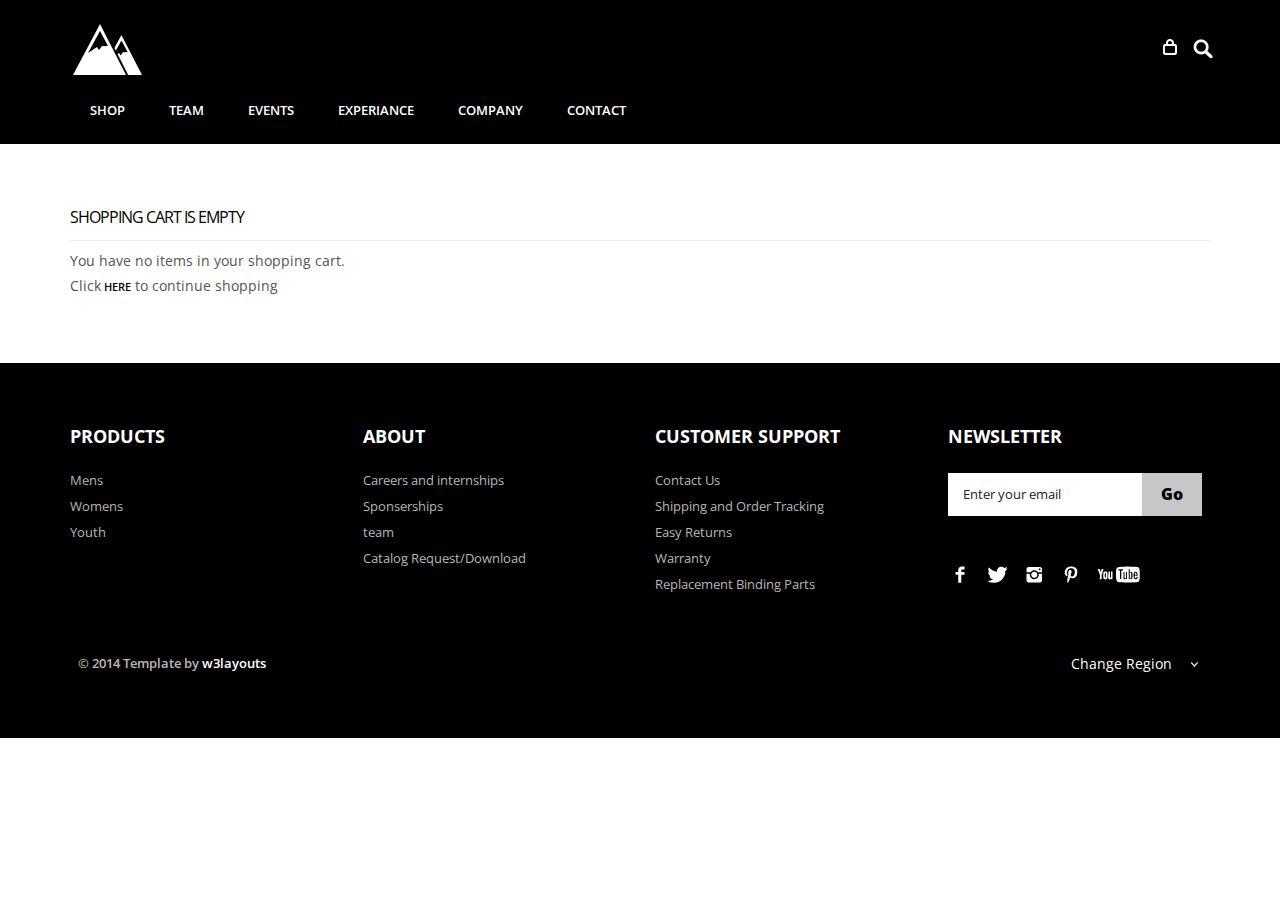
<file: checkout.html>
<!--A Design by W3layouts
Author: W3layout
Author URL: http://w3layouts.com
License: Creative Commons Attribution 3.0 Unported
License URL: http://creativecommons.org/licenses/by/3.0/
-->
<!DOCTYPE HTML>
<html>
<head>
<title>Free Snow Bootstrap Website Template | Checkout :: w3layouts</title>
<link href="css/bootstrap.css" rel='stylesheet' type='text/css' />
<link href="css/style.css" rel='stylesheet' type='text/css' />
<meta name="viewport" content="width=device-width, initial-scale=1, maximum-scale=1">
<meta http-equiv="Content-Type" content="text/html; charset=utf-8" />
<link href='http://fonts.googleapis.com/css?family=Open+Sans:400,300,600,700,800' rel='stylesheet' type='text/css'>
<script type="application/x-javascript"> addEventListener("load", function() { setTimeout(hideURLbar, 0); }, false); function hideURLbar(){ window.scrollTo(0,1); } </script>
<script src="js/jquery.min.js"></script>
<script type="text/javascript">
        $(document).ready(function() {
            $(".dropdown img.flag").addClass("flagvisibility");

            $(".dropdown dt a").click(function() {
                $(".dropdown dd ul").toggle();
            });
                        
            $(".dropdown dd ul li a").click(function() {
                var text = $(this).html();
                $(".dropdown dt a span").html(text);
                $(".dropdown dd ul").hide();
                $("#result").html("Selected value is: " + getSelectedValue("sample"));
            });
                        
            function getSelectedValue(id) {
                return $("#" + id).find("dt a span.value").html();
            }

            $(document).bind('click', function(e) {
                var $clicked = $(e.target);
                if (! $clicked.parents().hasClass("dropdown"))
                    $(".dropdown dd ul").hide();
            });


            $("#flagSwitcher").click(function() {
                $(".dropdown img.flag").toggleClass("flagvisibility");
            });
        });
     </script>
 </head>
<body>
	<div class="header">
		<div class="container">
			<div class="row">
			  <div class="col-md-12">
				 <div class="header-left">
					 <div class="logo">
						<a href="index.html"><img src="images/logo.png" alt=""/></a>
					 </div>
					 <div class="menu">
						  <a class="toggleMenu" href="#"><img src="images/nav.png" alt="" /></a>
						    <ul class="nav" id="nav">
						    	<li><a href="shop.html">Shop</a></li>
						    	<li><a href="team.html">Team</a></li>
						    	<li><a href="shop.html">Events</a></li>
						    	<li><a href="experiance.html">Experiance</a></li>
						    	<li><a href="shop.html">Company</a></li>
								<li><a href="contact.html">Contact</a></li>								
								<div class="clear"></div>
							</ul>
							<script type="text/javascript" src="js/responsive-nav.js"></script>
				    </div>							
	    		    <div class="clear"></div>
	    	    </div>
	            <div class="header_right">
	    		  <!-- start search-->
				   <div class="search-box">
							<div id="sb-search" class="sb-search">
								<form>
									<input class="sb-search-input" placeholder="Enter your search term..." type="search" name="search" id="search">
									<input class="sb-search-submit" type="submit" value="">
									<span class="sb-icon-search"> </span>
								</form>
							</div>
						</div>
						<!----search-scripts---->
						<script src="js/classie.js"></script>
						<script src="js/uisearch.js"></script>
						<script>
							new UISearch( document.getElementById( 'sb-search' ) );
						</script>
				    <ul class="icon1 sub-icon1 profile_img">
					 <li><a class="active-icon c1" href="#"> </a>
						<ul class="sub-icon1 list">
						  <div class="product_control_buttons">
						  	<a href="#"><img src="images/edit.png" alt=""/></a>
						  		<a href="#"><img src="images/close_edit.png" alt=""/></a>
						  </div>
						   <div class="clear"></div>
						  <li class="list_img"><img src="images/1.jpg" alt=""/></li>
						  <li class="list_desc"><h4><a href="#">velit esse molestie</a></h4><span class="actual">1 x
                          $12.00</span></li>
						  <div class="login_buttons">
							 <div class="check_button"><a href="checkout.html">Check out</a></div>
							 <div class="login_button"><a href="login.html">Login</a></div>
							 <div class="clear"></div>
						  </div>
						  <div class="clear"></div>
						</ul>
					 </li>
				   </ul>
		        <div class="clear"></div>
	       </div>
	      </div>
		 </div>
	    </div>
	  </div>
     <div class="main">
      <div class="shop_top">
		<div class="container">
			<h4 class="title">Shopping cart is empty</h4>
			<p class="cart">You have no items in your shopping cart.<br>Click<a href="index.html"> here</a> to continue shopping</p>
	     </div>
	   </div>
	  </div>
	  <div class="footer">
			<div class="container">
				<div class="row">
					<div class="col-md-3">
						<ul class="footer_box">
							<h4>Products</h4>
							<li><a href="#">Mens</a></li>
							<li><a href="#">Womens</a></li>
							<li><a href="#">Youth</a></li>
						</ul>
					</div>
					<div class="col-md-3">
						<ul class="footer_box">
							<h4>About</h4>
							<li><a href="#">Careers and internships</a></li>
							<li><a href="#">Sponserships</a></li>
							<li><a href="#">team</a></li>
							<li><a href="#">Catalog Request/Download</a></li>
						</ul>
					</div>
					<div class="col-md-3">
						<ul class="footer_box">
							<h4>Customer Support</h4>
							<li><a href="#">Contact Us</a></li>
							<li><a href="#">Shipping and Order Tracking</a></li>
							<li><a href="#">Easy Returns</a></li>
							<li><a href="#">Warranty</a></li>
							<li><a href="#">Replacement Binding Parts</a></li>
						</ul>
					</div>
					<div class="col-md-3">
						<ul class="footer_box">
							<h4>Newsletter</h4>
							<div class="footer_search">
				    		   <form>
				    			<input type="text" value="Enter your email" onfocus="this.value = '';" onblur="if (this.value == '') {this.value = 'Enter your email';}">
				    			<input type="submit" value="Go">
				    		   </form>
					        </div>
							<ul class="social">	
							  <li class="facebook"><a href="#"><span> </span></a></li>
							  <li class="twitter"><a href="#"><span> </span></a></li>
							  <li class="instagram"><a href="#"><span> </span></a></li>	
							  <li class="pinterest"><a href="#"><span> </span></a></li>	
							  <li class="youtube"><a href="#"><span> </span></a></li>										  				
						    </ul>
		   				</ul>
					</div>
				</div>
				<div class="row footer_bottom">
				    <div class="copy">
			           <p>© 2014 Template by <a href="http://w3layouts.com" target="_blank">w3layouts</a></p>
		            </div>
					  <dl id="sample" class="dropdown">
				        <dt><a href="#"><span>Change Region</span></a></dt>
				        <dd>
				            <ul>
				                <li><a href="#">Australia<img class="flag" src="images/as.png" alt="" /><span class="value">AS</span></a></li>
				                <li><a href="#">Sri Lanka<img class="flag" src="images/srl.png" alt="" /><span class="value">SL</span></a></li>
				                <li><a href="#">Newziland<img class="flag" src="images/nz.png" alt="" /><span class="value">NZ</span></a></li>
				                <li><a href="#">Pakistan<img class="flag" src="images/pk.png" alt="" /><span class="value">Pk</span></a></li>
				                <li><a href="#">United Kingdom<img class="flag" src="images/uk.png" alt="" /><span class="value">UK</span></a></li>
				                <li><a href="#">United States<img class="flag" src="images/us.png" alt="" /><span class="value">US</span></a></li>
				            </ul>
				         </dd>
	   				  </dl>
   				</div>
			</div>
		</div>
</body>	
</html>
</file>
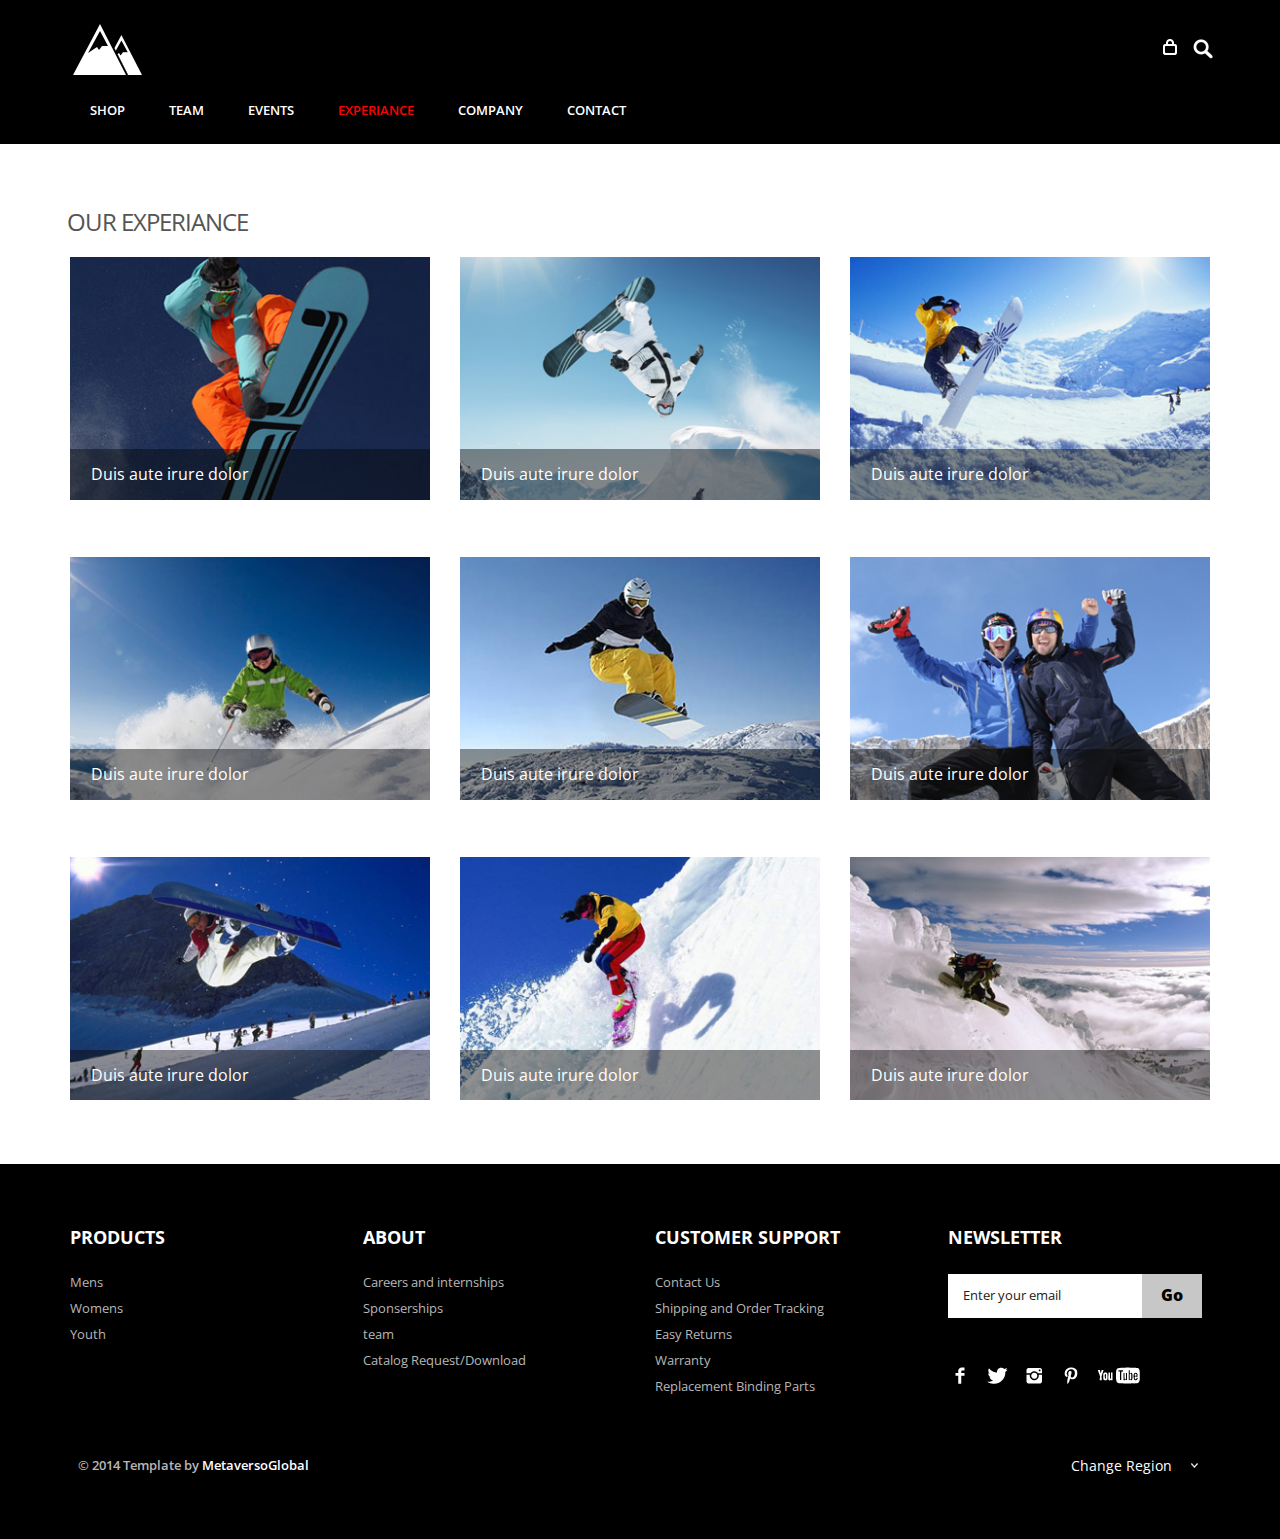
<file: Compras.html>
<!--A Design by Danilo Campos
Author: Danilo Campos
Author URL: https://metaversoglobal.github.io/BRCOSMOPOLITA/
License: Creative Commons Attribution 3.0 Unported
License URL: http://creativecommons.org/licenses/by/3.0/
-->
<!DOCTYPE HTML>
<html>
<head>
<title>Free Snow Bootstrap Website Template | Experiance :: w3layouts</title>
<link href="css/bootstrap.css" rel='stylesheet' type='text/css' />
<link href="css/style.css" rel='stylesheet' type='text/css' />
<meta name="viewport" content="width=device-width, initial-scale=1, maximum-scale=1">
<meta http-equiv="Content-Type" content="text/html; charset=utf-8" />
<link href='http://fonts.googleapis.com/css?family=Open+Sans:400,300,600,700,800' rel='stylesheet' type='text/css'>
<script type="application/x-javascript"> addEventListener("load", function() { setTimeout(hideURLbar, 0); }, false); function hideURLbar(){ window.scrollTo(0,1); } </script>
<script src="js/jquery.min.js"></script>
<script type="text/javascript">
        $(document).ready(function() {
            $(".dropdown img.flag").addClass("flagvisibility");

            $(".dropdown dt a").click(function() {
                $(".dropdown dd ul").toggle();
            });
                        
            $(".dropdown dd ul li a").click(function() {
                var text = $(this).html();
                $(".dropdown dt a span").html(text);
                $(".dropdown dd ul").hide();
                $("#result").html("Selected value is: " + getSelectedValue("sample"));
            });
                        
            function getSelectedValue(id) {
                return $("#" + id).find("dt a span.value").html();
            }

            $(document).bind('click', function(e) {
                var $clicked = $(e.target);
                if (! $clicked.parents().hasClass("dropdown"))
                    $(".dropdown dd ul").hide();
            });


            $("#flagSwitcher").click(function() {
                $(".dropdown img.flag").toggleClass("flagvisibility");
            });
        });
     </script>
    <!-- light-box -->
	<script type="text/javascript" src="js/jquery.fancybox.js"></script>
	<link rel="stylesheet" type="text/css" href="css/jquery.fancybox.css" media="screen" />
   <script type="text/javascript">
		$(document).ready(function() {
			/*
			 *  Simple image gallery. Uses default settings
			 */

			$('.fancybox').fancybox();

		});
	</script>
</head>
<body>
	<div class="header">
		<div class="container">
			<div class="row">
			  <div class="col-md-12">
				 <div class="header-left">
					 <div class="logo">
						<a href="index.html"><img src="images/logo.png" alt=""/></a>
					 </div>
					 <div class="menu">
						  <a class="toggleMenu" href="#"><img src="images/nav.png" alt="" /></a>
						    <ul class="nav" id="nav">
						    	<li><a href="shop.html">Shop</a></li>
						    	<li><a href="team.html">Team</a></li>
						    	<li><a href="experiance.html">Events</a></li>
						    	<li class="current"><a href="experiance.html">Experiance</a></li>
						    	<li><a href="shop.html">Company</a></li>
								<li><a href="contact.html">Contact</a></li>								
								<div class="clear"></div>
							</ul>
							<script type="text/javascript" src="js/responsive-nav.js"></script>
				    </div>							
	    		    <div class="clear"></div>
	    	    </div>
	            <div class="header_right">
	    		  <!-- start search-->
				   <div class="search-box">
							<div id="sb-search" class="sb-search">
								<form>
									<input class="sb-search-input" placeholder="Enter your search term..." type="search" name="search" id="search">
									<input class="sb-search-submit" type="submit" value="">
									<span class="sb-icon-search"> </span>
								</form>
							</div>
						</div>
						<!----search-scripts---->
						<script src="js/classie.js"></script>
						<script src="js/uisearch.js"></script>
						<script>
							new UISearch( document.getElementById( 'sb-search' ) );
						</script>
				   <ul class="icon1 sub-icon1 profile_img">
					 <li><a class="active-icon c1" href="#"> </a>
						<ul class="sub-icon1 list">
						  <div class="product_control_buttons">
						  	<a href="#"><img src="images/edit.png" alt=""/></a>
						  		<a href="#"><img src="images/close_edit.png" alt=""/></a>
						  </div>
						   <div class="clear"></div>
						  <li class="list_img"><img src="images/1.jpg" alt=""/></li>
						  <li class="list_desc"><h4><a href="#">velit esse molestie</a></h4><span class="actual">1 x
                          $12.00</span></li>
						  <div class="login_buttons">
							 <div class="check_button"><a href="checkout.html">Check out</a></div>
							 <div class="login_button"><a href="login.html">Login</a></div>
							 <div class="clear"></div>
						  </div>
						  <div class="clear"></div>
						</ul>
					 </li>
				   </ul>
		        <div class="clear"></div>
	       </div>
	      </div>
		 </div>
	    </div>
	  </div>
     <div class="main">
      <div class="shop_top">
		<div class="container">
			<div class="row ex_box">
				<h3 class="m_2">Our Experiance</h3>
				<div class="col-md-4 team1">
				<div class="img_section magnifier2">
				  <a class="fancybox" href="images/e1.jpg" data-fancybox-group="gallery" title="Lorem ipsum dolor sit amet"><img src="images/e1.jpg" class="img-responsive" alt=""><span> </span>
					<div class="img_section_txt">
						Duis aute irure dolor
					</div>
				</a></div>
				</div>
				<div class="col-md-4 team1">
				<div class="img_section magnifier2">
				  <a class="fancybox" href="images/e2.jpg" data-fancybox-group="gallery" title="Lorem ipsum dolor sit amet"><img src="images/e2.jpg" class="img-responsive" alt=""><span> </span>
					<div class="img_section_txt">
						Duis aute irure dolor
					</div>
				</a></div>
				</div>
				<div class="col-md-4 team1">
				<div class="img_section magnifier2">
				  <a class="fancybox" href="images/e3.jpg" data-fancybox-group="gallery" title="Lorem ipsum dolor sit amet"><img src="images/e3.jpg" class="img-responsive" alt=""><span> </span>
					<div class="img_section_txt">
						Duis aute irure dolor
					</div>
				</a></div>
				</div>
		    </div>
		    <div class="row ex_box">
				<div class="col-md-4 team1">
				<div class="img_section magnifier2">
				  <a class="fancybox" href="images/e4.jpg" data-fancybox-group="gallery" title="Lorem ipsum dolor sit amet"><img src="images/e4.jpg" class="img-responsive" alt=""><span> </span>
					<div class="img_section_txt">
						Duis aute irure dolor
					</div>
				</a></div>
				</div>
				<div class="col-md-4 team1">
				<div class="img_section magnifier2">
				  <a class="fancybox" href="images/e5.jpg" data-fancybox-group="gallery" title="Lorem ipsum dolor sit amet"><img src="images/e5.jpg" class="img-responsive" alt=""><span> </span>
					<div class="img_section_txt">
						Duis aute irure dolor
					</div>
				</a></div>
				</div>
				<div class="col-md-4 team1">
				<div class="img_section magnifier2">
				  <a class="fancybox" href="images/e6.jpg" data-fancybox-group="gallery" title="Lorem ipsum dolor sit amet"><img src="images/e6.jpg" class="img-responsive" alt=""><span> </span>
					<div class="img_section_txt">
						Duis aute irure dolor
					</div>
				</a></div>
				</div>
		    </div>
		    <div class="row ex1_box">
			   <div class="col-md-4 team1">
				<div class="img_section magnifier2">
				  <a class="fancybox" href="images/e7.jpg" data-fancybox-group="gallery" title="Lorem ipsum dolor sit amet"><img src="images/e7.jpg" class="img-responsive" alt=""><span> </span>
					<div class="img_section_txt">
						Duis aute irure dolor
					</div>
				</a></div>
				</div>
				<div class="col-md-4 team1">
				<div class="img_section magnifier2">
				  <a class="fancybox" href="images/e8.jpg" data-fancybox-group="gallery" title="Lorem ipsum dolor sit amet"><img src="images/e8.jpg" class="img-responsive" alt=""><span> </span>
					<div class="img_section_txt">
						Duis aute irure dolor
					</div>
				</a></div>
				</div>
				<div class="col-md-4 team1">
				<div class="img_section magnifier2">
				  <a class="fancybox" href="images/e9.jpg" data-fancybox-group="gallery" title="Lorem ipsum dolor sit amet"><img src="images/e9.jpg" class="img-responsive" alt=""><span> </span>
					<div class="img_section_txt">
						Duis aute irure dolor
					</div>
				</a></div>
			   </div>
		    </div>
		 </div>
	   </div>
	  </div>
	  <div class="footer">
			<div class="container">
				<div class="row">
					<div class="col-md-3">
						<ul class="footer_box">
							<h4>Products</h4>
							<li><a href="#">Mens</a></li>
							<li><a href="#">Womens</a></li>
							<li><a href="#">Youth</a></li>
						</ul>
					</div>
					<div class="col-md-3">
						<ul class="footer_box">
							<h4>About</h4>
							<li><a href="#">Careers and internships</a></li>
							<li><a href="#">Sponserships</a></li>
							<li><a href="#">team</a></li>
							<li><a href="#">Catalog Request/Download</a></li>
						</ul>
					</div>
					<div class="col-md-3">
						<ul class="footer_box">
							<h4>Customer Support</h4>
							<li><a href="#">Contact Us</a></li>
							<li><a href="#">Shipping and Order Tracking</a></li>
							<li><a href="#">Easy Returns</a></li>
							<li><a href="#">Warranty</a></li>
							<li><a href="#">Replacement Binding Parts</a></li>
						</ul>
					</div>
					<div class="col-md-3">
						<ul class="footer_box">
							<h4>Newsletter</h4>
							<div class="footer_search">
				    		   <form>
				    			<input type="text" value="Enter your email" onfocus="this.value = '';" onblur="if (this.value == '') {this.value = 'Enter your email';}">
				    			<input type="submit" value="Go">
				    		   </form>
					        </div>
							<ul class="social">	
							  <li class="facebook"><a href="#"><span> </span></a></li>
							  <li class="twitter"><a href="#"><span> </span></a></li>
							  <li class="instagram"><a href="#"><span> </span></a></li>	
							  <li class="pinterest"><a href="#"><span> </span></a></li>	
							  <li class="youtube"><a href="#"><span> </span></a></li>										  				
						    </ul>
		   				</ul>
					</div>
				</div>
				<div class="row footer_bottom">
				    <div class="copy">
			           <p>© 2014 Template by <a href="metaversoglobal@gmail.com" target="_blank">MetaversoGlobal</a></p>
		            </div>
					  <dl id="sample" class="dropdown">
				        <dt><a href="#"><span>Change Region</span></a></dt>
				        <dd>
				            <ul>
				                <li><a href="#">Australia<img class="flag" src="images/as.png" alt="" /><span class="value">AS</span></a></li>
				                <li><a href="#">Sri Lanka<img class="flag" src="images/srl.png" alt="" /><span class="value">SL</span></a></li>
				                <li><a href="#">Newziland<img class="flag" src="images/nz.png" alt="" /><span class="value">NZ</span></a></li>
				                <li><a href="#">Pakistan<img class="flag" src="images/pk.png" alt="" /><span class="value">Pk</span></a></li>
				                <li><a href="#">United Kingdom<img class="flag" src="images/uk.png" alt="" /><span class="value">UK</span></a></li>
				                <li><a href="#">United States<img class="flag" src="images/us.png" alt="" /><span class="value">US</span></a></li>
				            </ul>
				         </dd>
	   				  </dl>
   				</div>
			</div>
		</div>
</body>	
</html>
</file>
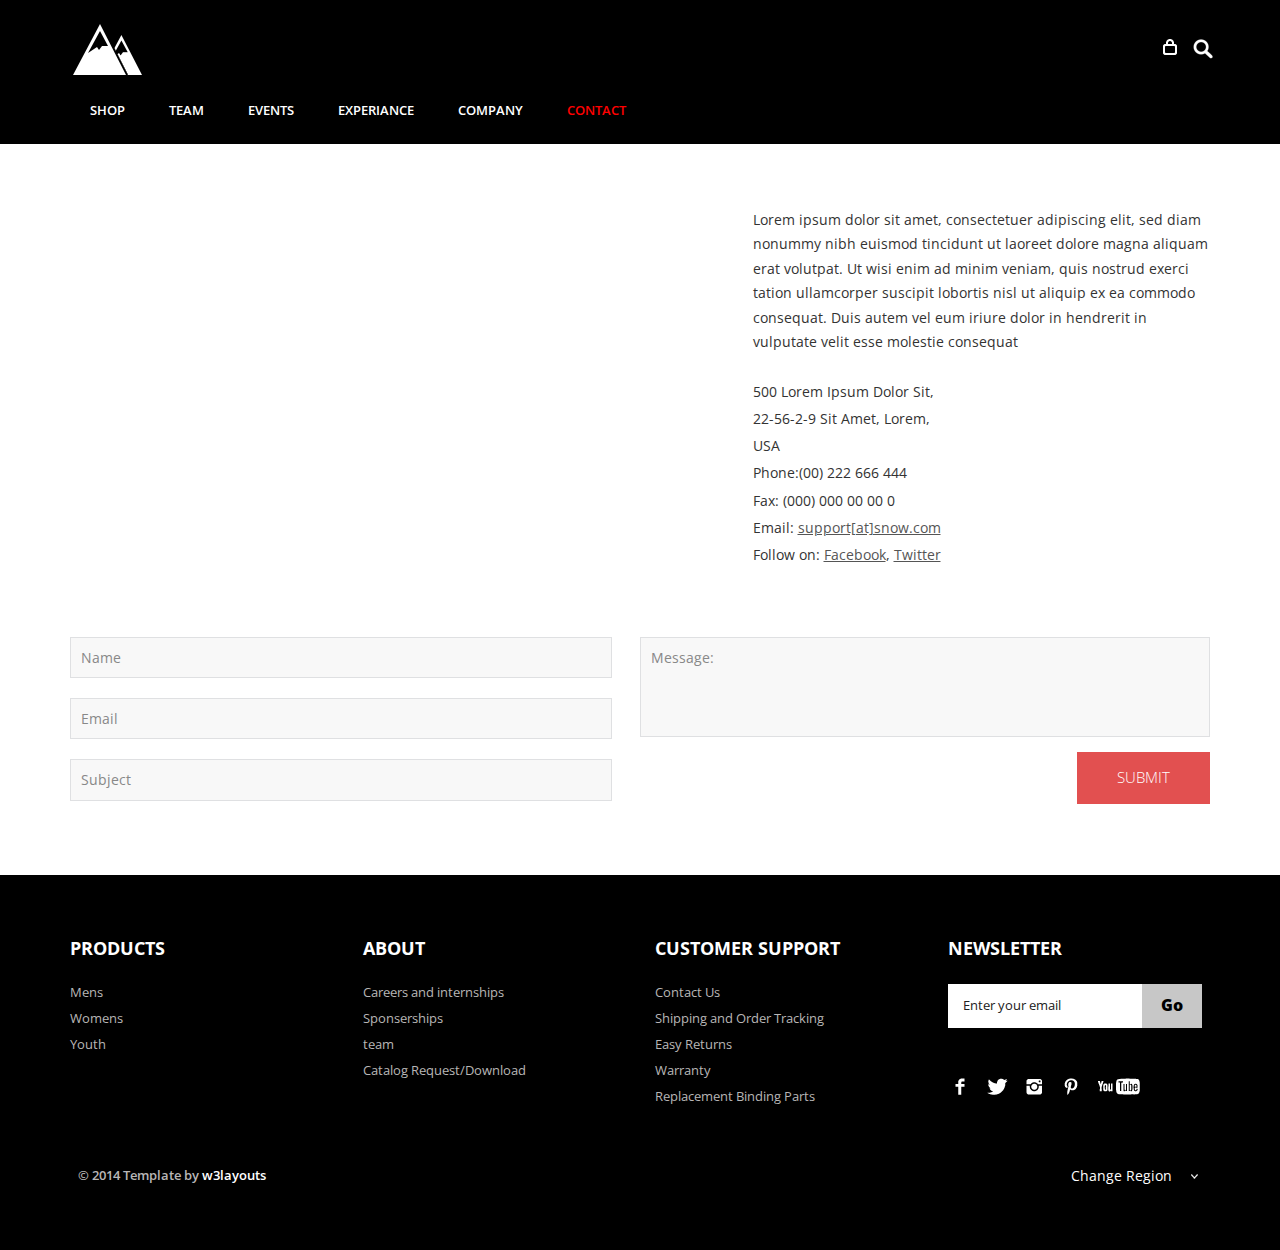
<file: contact.html>
<!--A Design by W3layouts
Author: W3layout
Author URL: http://w3layouts.com
License: Creative Commons Attribution 3.0 Unported
License URL: http://creativecommons.org/licenses/by/3.0/
-->
<!DOCTYPE HTML>
<html>
<head>
<title>Free Snow Bootstrap Website Template | Contact :: w3layouts</title>
<link href="css/bootstrap.css" rel='stylesheet' type='text/css' />
<link href="css/style.css" rel='stylesheet' type='text/css' />
<meta name="viewport" content="width=device-width, initial-scale=1, maximum-scale=1">
<meta http-equiv="Content-Type" content="text/html; charset=utf-8" />
<link href='http://fonts.googleapis.com/css?family=Open+Sans:400,300,600,700,800' rel='stylesheet' type='text/css'>
<script type="application/x-javascript"> addEventListener("load", function() { setTimeout(hideURLbar, 0); }, false); function hideURLbar(){ window.scrollTo(0,1); } </script>
<script src="js/jquery.min.js"></script>
<script type="text/javascript">
        $(document).ready(function() {
            $(".dropdown img.flag").addClass("flagvisibility");

            $(".dropdown dt a").click(function() {
                $(".dropdown dd ul").toggle();
            });
                        
            $(".dropdown dd ul li a").click(function() {
                var text = $(this).html();
                $(".dropdown dt a span").html(text);
                $(".dropdown dd ul").hide();
                $("#result").html("Selected value is: " + getSelectedValue("sample"));
            });
                        
            function getSelectedValue(id) {
                return $("#" + id).find("dt a span.value").html();
            }

            $(document).bind('click', function(e) {
                var $clicked = $(e.target);
                if (! $clicked.parents().hasClass("dropdown"))
                    $(".dropdown dd ul").hide();
            });


            $("#flagSwitcher").click(function() {
                $(".dropdown img.flag").toggleClass("flagvisibility");
            });
        });
     </script>
 </head>
<body>
	<div class="header">
		<div class="container">
			<div class="row">
			  <div class="col-md-12">
				 <div class="header-left">
					 <div class="logo">
						<a href="index.html"><img src="images/logo.png" alt=""/></a>
					 </div>
					 <div class="menu">
						  <a class="toggleMenu" href="#"><img src="images/nav.png" alt="" /></a>
						    <ul class="nav" id="nav">
						    	<li><a href="shop.html">Shop</a></li>
						    	<li><a href="team.html">Team</a></li>
						    	<li><a href="shop.html">Events</a></li>
						    	<li><a href="experiance.html">Experiance</a></li>
						    	<li><a href="shop.html">Company</a></li>
								<li class="current"><a href="contact.html">Contact</a></li>								
								<div class="clear"></div>
							</ul>
							<script type="text/javascript" src="js/responsive-nav.js"></script>
				    </div>							
	    		    <div class="clear"></div>
	    	    </div>
	            <div class="header_right">
	    		  <!-- start search-->
				   <div class="search-box">
							<div id="sb-search" class="sb-search">
								<form>
									<input class="sb-search-input" placeholder="Enter your search term..." type="search" name="search" id="search">
									<input class="sb-search-submit" type="submit" value="">
									<span class="sb-icon-search"> </span>
								</form>
							</div>
						</div>
						<!----search-scripts---->
						<script src="js/classie.js"></script>
						<script src="js/uisearch.js"></script>
						<script>
							new UISearch( document.getElementById( 'sb-search' ) );
						</script>
				    <ul class="icon1 sub-icon1 profile_img">
					 <li><a class="active-icon c1" href="#"> </a>
						<ul class="sub-icon1 list">
						  <div class="product_control_buttons">
						  	<a href="#"><img src="images/edit.png" alt=""/></a>
						  		<a href="#"><img src="images/close_edit.png" alt=""/></a>
						  </div>
						   <div class="clear"></div>
						  <li class="list_img"><img src="images/1.jpg" alt=""/></li>
						  <li class="list_desc"><h4><a href="#">velit esse molestie</a></h4><span class="actual">1 x
                          $12.00</span></li>
						  <div class="login_buttons">
							 <div class="check_button"><a href="checkout.html">Check out</a></div>
							 <div class="login_button"><a href="login.html">Login</a></div>
							 <div class="clear"></div>
						  </div>
						  <div class="clear"></div>
						</ul>
					 </li>
				   </ul>
		        <div class="clear"></div>
	       </div>
	      </div>
		 </div>
	    </div>
	  </div>
     <div class="main">
      <div class="shop_top">
		<div class="container">
			<div class="row">
				<div class="col-md-7">
				  <div class="map">
					<iframe width="100%" height="350" frameborder="0" scrolling="no" marginheight="0" marginwidth="0" src="https://maps.google.co.in/maps?f=q&amp;source=s_q&amp;hl=en&amp;geocode=&amp;q=Lighthouse+Point,+FL,+United+States&amp;aq=4&amp;oq=light&amp;sll=26.275636,-80.087265&amp;sspn=0.04941,0.104628&amp;ie=UTF8&amp;hq=&amp;hnear=Lighthouse+Point,+Broward,+Florida,+United+States&amp;t=m&amp;z=14&amp;ll=26.275636,-80.087265&amp;output=embed"></iframe><br><small><a href="https://maps.google.co.in/maps?f=q&amp;source=embed&amp;hl=en&amp;geocode=&amp;q=Lighthouse+Point,+FL,+United+States&amp;aq=4&amp;oq=light&amp;sll=26.275636,-80.087265&amp;sspn=0.04941,0.104628&amp;ie=UTF8&amp;hq=&amp;hnear=Lighthouse+Point,+Broward,+Florida,+United+States&amp;t=m&amp;z=14&amp;ll=26.275636,-80.087265" style="color:#666;text-align:left;font-size:12px"></a></small>
				  </div>
				</div>
				<div class="col-md-5">
					<p class="m_8">Lorem ipsum dolor sit amet, consectetuer adipiscing elit, sed diam nonummy nibh euismod tincidunt ut laoreet dolore magna aliquam erat volutpat. Ut wisi enim ad minim veniam, quis nostrud exerci tation ullamcorper suscipit lobortis nisl ut aliquip ex ea commodo consequat. Duis autem vel eum iriure dolor in hendrerit in vulputate velit esse molestie consequat</p>
					<div class="address">
				                <p>500 Lorem Ipsum Dolor Sit,</p>
						   		<p>22-56-2-9 Sit Amet, Lorem,</p>
						   		<p>USA</p>
				   		<p>Phone:(00) 222 666 444</p>
				   		<p>Fax: (000) 000 00 00 0</p>
				 	 	<p>Email: <span>support[at]snow.com</span></p>
				   		<p>Follow on: <span>Facebook</span>, <span>Twitter</span></p>
				   </div>
				</div>
			</div>
			<div class="row">
				<div class="col-md-12 contact">
				  <form method="post" action="contact-post.html">
					<div class="to">
                     	<input type="text" class="text" value="Name" onfocus="this.value = '';" onblur="if (this.value == '') {this.value = 'Name';}">
					 	<input type="text" class="text" value="Email" onfocus="this.value = '';" onblur="if (this.value == '') {this.value = 'Email';}">
					 	<input type="text" class="text" value="Subject" onfocus="this.value = '';" onblur="if (this.value == '') {this.value = 'Subject';}">
					</div>
					<div class="text">
	                   <textarea value="Message:" onfocus="this.value = '';" onblur="if (this.value == '') {this.value = 'Message';}">Message:</textarea>
	                   <div class="form-submit">
			           <input name="submit" type="submit" id="submit" value="Submit"><br>
			           </div>
	                </div>
	                <div class="clear"></div>
                   </form>
			     </div>
		    </div>
	     </div>
	   </div>
	  </div>
	  <div class="footer">
			<div class="container">
				<div class="row">
					<div class="col-md-3">
						<ul class="footer_box">
							<h4>Products</h4>
							<li><a href="#">Mens</a></li>
							<li><a href="#">Womens</a></li>
							<li><a href="#">Youth</a></li>
						</ul>
					</div>
					<div class="col-md-3">
						<ul class="footer_box">
							<h4>About</h4>
							<li><a href="#">Careers and internships</a></li>
							<li><a href="#">Sponserships</a></li>
							<li><a href="#">team</a></li>
							<li><a href="#">Catalog Request/Download</a></li>
						</ul>
					</div>
					<div class="col-md-3">
						<ul class="footer_box">
							<h4>Customer Support</h4>
							<li><a href="#">Contact Us</a></li>
							<li><a href="#">Shipping and Order Tracking</a></li>
							<li><a href="#">Easy Returns</a></li>
							<li><a href="#">Warranty</a></li>
							<li><a href="#">Replacement Binding Parts</a></li>
						</ul>
					</div>
					<div class="col-md-3">
						<ul class="footer_box">
							<h4>Newsletter</h4>
							<div class="footer_search">
				    		   <form>
				    			<input type="text" value="Enter your email" onfocus="this.value = '';" onblur="if (this.value == '') {this.value = 'Enter your email';}">
				    			<input type="submit" value="Go">
				    		   </form>
					        </div>
							<ul class="social">	
							  <li class="facebook"><a href="#"><span> </span></a></li>
							  <li class="twitter"><a href="#"><span> </span></a></li>
							  <li class="instagram"><a href="#"><span> </span></a></li>	
							  <li class="pinterest"><a href="#"><span> </span></a></li>	
							  <li class="youtube"><a href="#"><span> </span></a></li>										  				
						    </ul>
		   				</ul>
					</div>
				</div>
				<div class="row footer_bottom">
				    <div class="copy">
			           <p>© 2014 Template by <a href="http://w3layouts.com" target="_blank">w3layouts</a></p>
		            </div>
					  <dl id="sample" class="dropdown">
				        <dt><a href="#"><span>Change Region</span></a></dt>
				        <dd>
				            <ul>
				                <li><a href="#">Australia<img class="flag" src="images/as.png" alt="" /><span class="value">AS</span></a></li>
				                <li><a href="#">Sri Lanka<img class="flag" src="images/srl.png" alt="" /><span class="value">SL</span></a></li>
				                <li><a href="#">Newziland<img class="flag" src="images/nz.png" alt="" /><span class="value">NZ</span></a></li>
				                <li><a href="#">Pakistan<img class="flag" src="images/pk.png" alt="" /><span class="value">Pk</span></a></li>
				                <li><a href="#">United Kingdom<img class="flag" src="images/uk.png" alt="" /><span class="value">UK</span></a></li>
				                <li><a href="#">United States<img class="flag" src="images/us.png" alt="" /><span class="value">US</span></a></li>
				            </ul>
				         </dd>
	   				  </dl>
   				</div>
			</div>
		</div>
</body>	
</html>
</file>
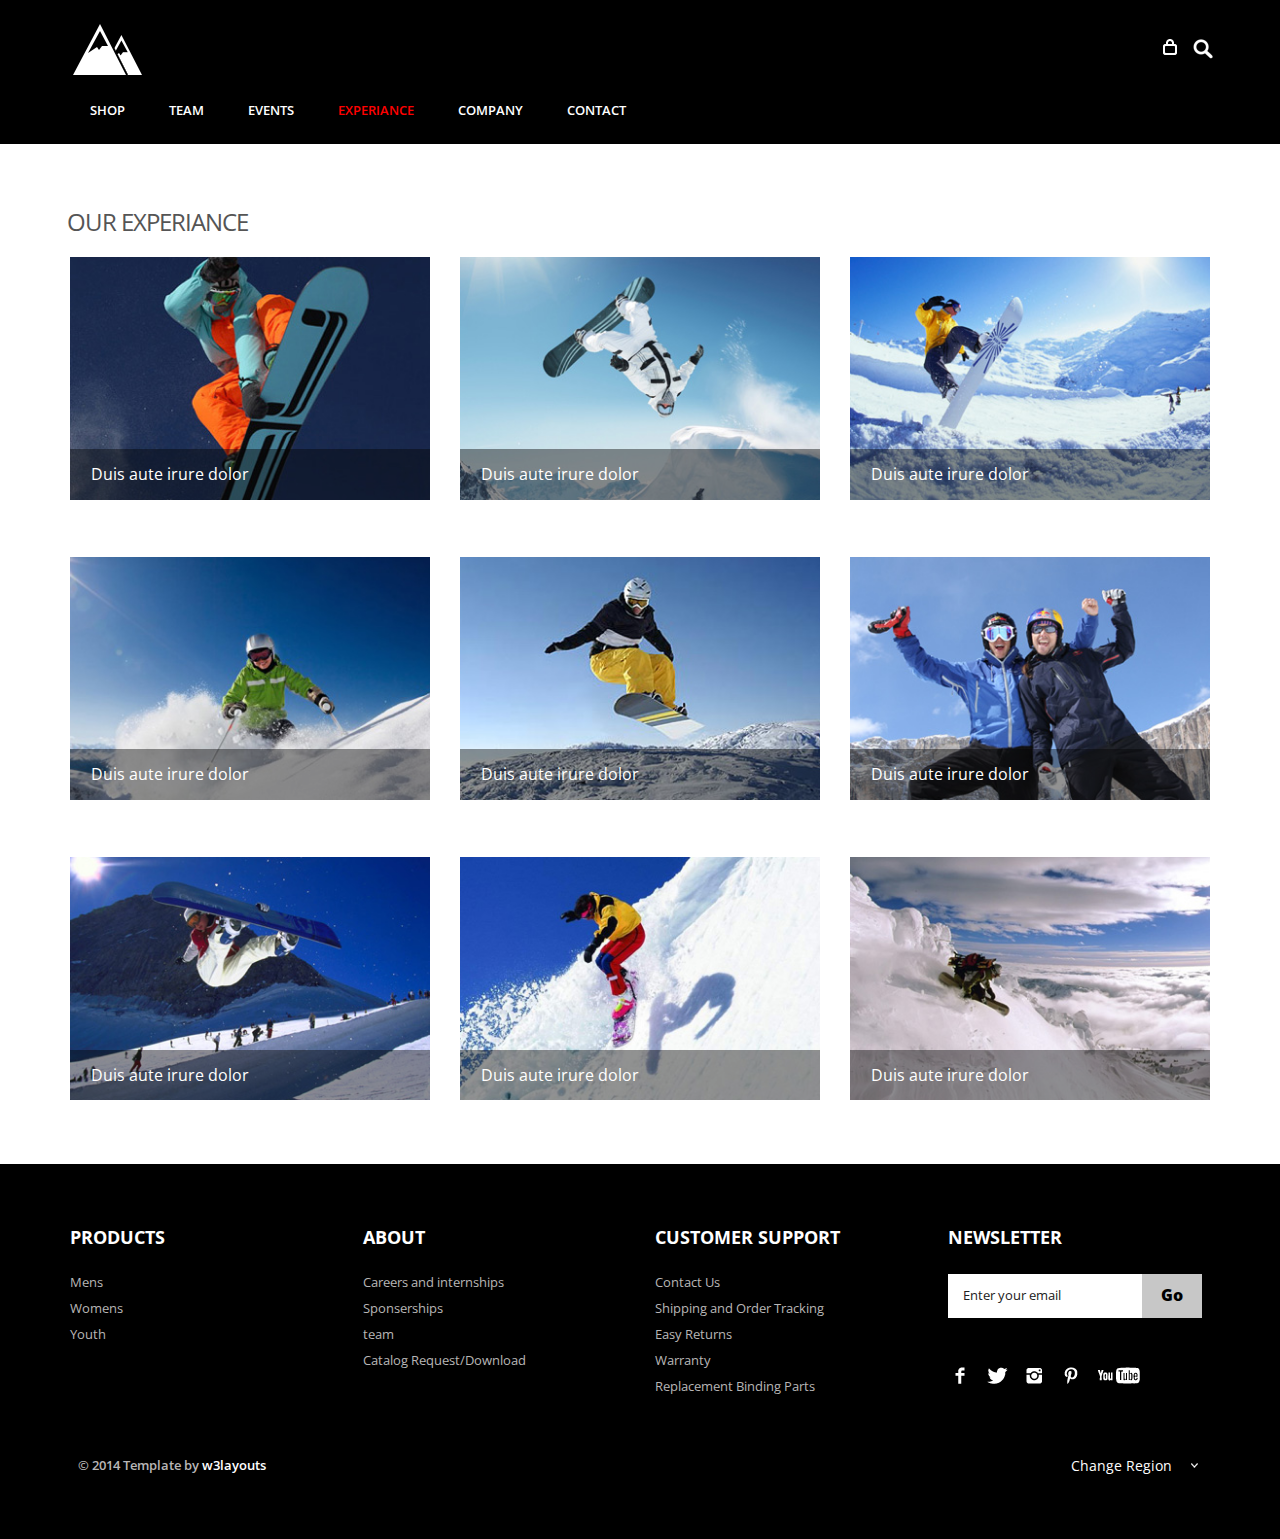
<file: experiance.html>
<!--A Design by W3layouts
Author: W3layout
Author URL: http://w3layouts.com
License: Creative Commons Attribution 3.0 Unported
License URL: http://creativecommons.org/licenses/by/3.0/
-->
<!DOCTYPE HTML>
<html>
<head>
<title>Free Snow Bootstrap Website Template | Experiance :: w3layouts</title>
<link href="css/bootstrap.css" rel='stylesheet' type='text/css' />
<link href="css/style.css" rel='stylesheet' type='text/css' />
<meta name="viewport" content="width=device-width, initial-scale=1, maximum-scale=1">
<meta http-equiv="Content-Type" content="text/html; charset=utf-8" />
<link href='http://fonts.googleapis.com/css?family=Open+Sans:400,300,600,700,800' rel='stylesheet' type='text/css'>
<script type="application/x-javascript"> addEventListener("load", function() { setTimeout(hideURLbar, 0); }, false); function hideURLbar(){ window.scrollTo(0,1); } </script>
<script src="js/jquery.min.js"></script>
<script type="text/javascript">
        $(document).ready(function() {
            $(".dropdown img.flag").addClass("flagvisibility");

            $(".dropdown dt a").click(function() {
                $(".dropdown dd ul").toggle();
            });
                        
            $(".dropdown dd ul li a").click(function() {
                var text = $(this).html();
                $(".dropdown dt a span").html(text);
                $(".dropdown dd ul").hide();
                $("#result").html("Selected value is: " + getSelectedValue("sample"));
            });
                        
            function getSelectedValue(id) {
                return $("#" + id).find("dt a span.value").html();
            }

            $(document).bind('click', function(e) {
                var $clicked = $(e.target);
                if (! $clicked.parents().hasClass("dropdown"))
                    $(".dropdown dd ul").hide();
            });


            $("#flagSwitcher").click(function() {
                $(".dropdown img.flag").toggleClass("flagvisibility");
            });
        });
     </script>
    <!-- light-box -->
	<script type="text/javascript" src="js/jquery.fancybox.js"></script>
	<link rel="stylesheet" type="text/css" href="css/jquery.fancybox.css" media="screen" />
   <script type="text/javascript">
		$(document).ready(function() {
			/*
			 *  Simple image gallery. Uses default settings
			 */

			$('.fancybox').fancybox();

		});
	</script>
</head>
<body>
	<div class="header">
		<div class="container">
			<div class="row">
			  <div class="col-md-12">
				 <div class="header-left">
					 <div class="logo">
						<a href="index.html"><img src="images/logo.png" alt=""/></a>
					 </div>
					 <div class="menu">
						  <a class="toggleMenu" href="#"><img src="images/nav.png" alt="" /></a>
						    <ul class="nav" id="nav">
						    	<li><a href="shop.html">Shop</a></li>
						    	<li><a href="team.html">Team</a></li>
						    	<li><a href="experiance.html">Events</a></li>
						    	<li class="current"><a href="experiance.html">Experiance</a></li>
						    	<li><a href="shop.html">Company</a></li>
								<li><a href="contact.html">Contact</a></li>								
								<div class="clear"></div>
							</ul>
							<script type="text/javascript" src="js/responsive-nav.js"></script>
				    </div>							
	    		    <div class="clear"></div>
	    	    </div>
	            <div class="header_right">
	    		  <!-- start search-->
				   <div class="search-box">
							<div id="sb-search" class="sb-search">
								<form>
									<input class="sb-search-input" placeholder="Enter your search term..." type="search" name="search" id="search">
									<input class="sb-search-submit" type="submit" value="">
									<span class="sb-icon-search"> </span>
								</form>
							</div>
						</div>
						<!----search-scripts---->
						<script src="js/classie.js"></script>
						<script src="js/uisearch.js"></script>
						<script>
							new UISearch( document.getElementById( 'sb-search' ) );
						</script>
				   <ul class="icon1 sub-icon1 profile_img">
					 <li><a class="active-icon c1" href="#"> </a>
						<ul class="sub-icon1 list">
						  <div class="product_control_buttons">
						  	<a href="#"><img src="images/edit.png" alt=""/></a>
						  		<a href="#"><img src="images/close_edit.png" alt=""/></a>
						  </div>
						   <div class="clear"></div>
						  <li class="list_img"><img src="images/1.jpg" alt=""/></li>
						  <li class="list_desc"><h4><a href="#">velit esse molestie</a></h4><span class="actual">1 x
                          $12.00</span></li>
						  <div class="login_buttons">
							 <div class="check_button"><a href="checkout.html">Check out</a></div>
							 <div class="login_button"><a href="login.html">Login</a></div>
							 <div class="clear"></div>
						  </div>
						  <div class="clear"></div>
						</ul>
					 </li>
				   </ul>
		        <div class="clear"></div>
	       </div>
	      </div>
		 </div>
	    </div>
	  </div>
     <div class="main">
      <div class="shop_top">
		<div class="container">
			<div class="row ex_box">
				<h3 class="m_2">Our Experiance</h3>
				<div class="col-md-4 team1">
				<div class="img_section magnifier2">
				  <a class="fancybox" href="images/e1.jpg" data-fancybox-group="gallery" title="Lorem ipsum dolor sit amet"><img src="images/e1.jpg" class="img-responsive" alt=""><span> </span>
					<div class="img_section_txt">
						Duis aute irure dolor
					</div>
				</a></div>
				</div>
				<div class="col-md-4 team1">
				<div class="img_section magnifier2">
				  <a class="fancybox" href="images/e2.jpg" data-fancybox-group="gallery" title="Lorem ipsum dolor sit amet"><img src="images/e2.jpg" class="img-responsive" alt=""><span> </span>
					<div class="img_section_txt">
						Duis aute irure dolor
					</div>
				</a></div>
				</div>
				<div class="col-md-4 team1">
				<div class="img_section magnifier2">
				  <a class="fancybox" href="images/e3.jpg" data-fancybox-group="gallery" title="Lorem ipsum dolor sit amet"><img src="images/e3.jpg" class="img-responsive" alt=""><span> </span>
					<div class="img_section_txt">
						Duis aute irure dolor
					</div>
				</a></div>
				</div>
		    </div>
		    <div class="row ex_box">
				<div class="col-md-4 team1">
				<div class="img_section magnifier2">
				  <a class="fancybox" href="images/e4.jpg" data-fancybox-group="gallery" title="Lorem ipsum dolor sit amet"><img src="images/e4.jpg" class="img-responsive" alt=""><span> </span>
					<div class="img_section_txt">
						Duis aute irure dolor
					</div>
				</a></div>
				</div>
				<div class="col-md-4 team1">
				<div class="img_section magnifier2">
				  <a class="fancybox" href="images/e5.jpg" data-fancybox-group="gallery" title="Lorem ipsum dolor sit amet"><img src="images/e5.jpg" class="img-responsive" alt=""><span> </span>
					<div class="img_section_txt">
						Duis aute irure dolor
					</div>
				</a></div>
				</div>
				<div class="col-md-4 team1">
				<div class="img_section magnifier2">
				  <a class="fancybox" href="images/e6.jpg" data-fancybox-group="gallery" title="Lorem ipsum dolor sit amet"><img src="images/e6.jpg" class="img-responsive" alt=""><span> </span>
					<div class="img_section_txt">
						Duis aute irure dolor
					</div>
				</a></div>
				</div>
		    </div>
		    <div class="row ex1_box">
			   <div class="col-md-4 team1">
				<div class="img_section magnifier2">
				  <a class="fancybox" href="images/e7.jpg" data-fancybox-group="gallery" title="Lorem ipsum dolor sit amet"><img src="images/e7.jpg" class="img-responsive" alt=""><span> </span>
					<div class="img_section_txt">
						Duis aute irure dolor
					</div>
				</a></div>
				</div>
				<div class="col-md-4 team1">
				<div class="img_section magnifier2">
				  <a class="fancybox" href="images/e8.jpg" data-fancybox-group="gallery" title="Lorem ipsum dolor sit amet"><img src="images/e8.jpg" class="img-responsive" alt=""><span> </span>
					<div class="img_section_txt">
						Duis aute irure dolor
					</div>
				</a></div>
				</div>
				<div class="col-md-4 team1">
				<div class="img_section magnifier2">
				  <a class="fancybox" href="images/e9.jpg" data-fancybox-group="gallery" title="Lorem ipsum dolor sit amet"><img src="images/e9.jpg" class="img-responsive" alt=""><span> </span>
					<div class="img_section_txt">
						Duis aute irure dolor
					</div>
				</a></div>
			   </div>
		    </div>
		 </div>
	   </div>
	  </div>
	  <div class="footer">
			<div class="container">
				<div class="row">
					<div class="col-md-3">
						<ul class="footer_box">
							<h4>Products</h4>
							<li><a href="#">Mens</a></li>
							<li><a href="#">Womens</a></li>
							<li><a href="#">Youth</a></li>
						</ul>
					</div>
					<div class="col-md-3">
						<ul class="footer_box">
							<h4>About</h4>
							<li><a href="#">Careers and internships</a></li>
							<li><a href="#">Sponserships</a></li>
							<li><a href="#">team</a></li>
							<li><a href="#">Catalog Request/Download</a></li>
						</ul>
					</div>
					<div class="col-md-3">
						<ul class="footer_box">
							<h4>Customer Support</h4>
							<li><a href="#">Contact Us</a></li>
							<li><a href="#">Shipping and Order Tracking</a></li>
							<li><a href="#">Easy Returns</a></li>
							<li><a href="#">Warranty</a></li>
							<li><a href="#">Replacement Binding Parts</a></li>
						</ul>
					</div>
					<div class="col-md-3">
						<ul class="footer_box">
							<h4>Newsletter</h4>
							<div class="footer_search">
				    		   <form>
				    			<input type="text" value="Enter your email" onfocus="this.value = '';" onblur="if (this.value == '') {this.value = 'Enter your email';}">
				    			<input type="submit" value="Go">
				    		   </form>
					        </div>
							<ul class="social">	
							  <li class="facebook"><a href="#"><span> </span></a></li>
							  <li class="twitter"><a href="#"><span> </span></a></li>
							  <li class="instagram"><a href="#"><span> </span></a></li>	
							  <li class="pinterest"><a href="#"><span> </span></a></li>	
							  <li class="youtube"><a href="#"><span> </span></a></li>										  				
						    </ul>
		   				</ul>
					</div>
				</div>
				<div class="row footer_bottom">
				    <div class="copy">
			           <p>© 2014 Template by <a href="http://w3layouts.com" target="_blank">w3layouts</a></p>
		            </div>
					  <dl id="sample" class="dropdown">
				        <dt><a href="#"><span>Change Region</span></a></dt>
				        <dd>
				            <ul>
				                <li><a href="#">Australia<img class="flag" src="images/as.png" alt="" /><span class="value">AS</span></a></li>
				                <li><a href="#">Sri Lanka<img class="flag" src="images/srl.png" alt="" /><span class="value">SL</span></a></li>
				                <li><a href="#">Newziland<img class="flag" src="images/nz.png" alt="" /><span class="value">NZ</span></a></li>
				                <li><a href="#">Pakistan<img class="flag" src="images/pk.png" alt="" /><span class="value">Pk</span></a></li>
				                <li><a href="#">United Kingdom<img class="flag" src="images/uk.png" alt="" /><span class="value">UK</span></a></li>
				                <li><a href="#">United States<img class="flag" src="images/us.png" alt="" /><span class="value">US</span></a></li>
				            </ul>
				         </dd>
	   				  </dl>
   				</div>
			</div>
		</div>
</body>	
</html>
</file>
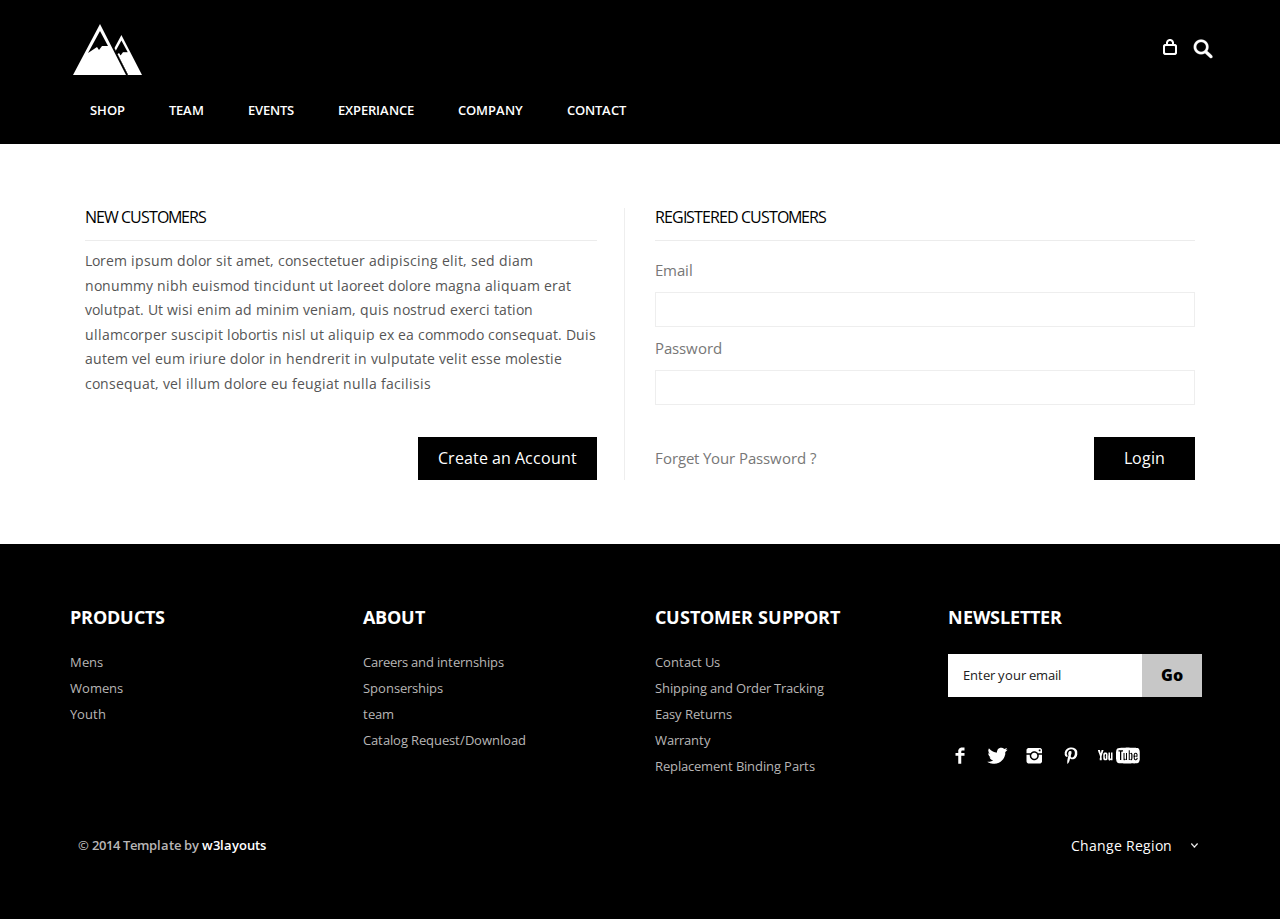
<file: login.html>
<!--A Design by W3layouts
Author: W3layout
Author URL: http://w3layouts.com
License: Creative Commons Attribution 3.0 Unported
License URL: http://creativecommons.org/licenses/by/3.0/
-->
<!DOCTYPE HTML>
<html>
<head>
<title>Free Snow Bootstrap Website Template | Checkout :: w3layouts</title>
<link href="css/bootstrap.css" rel='stylesheet' type='text/css' />
<link href="css/style.css" rel='stylesheet' type='text/css' />
<meta name="viewport" content="width=device-width, initial-scale=1, maximum-scale=1">
<meta http-equiv="Content-Type" content="text/html; charset=utf-8" />
<link href='http://fonts.googleapis.com/css?family=Open+Sans:400,300,600,700,800' rel='stylesheet' type='text/css'>
<script type="application/x-javascript"> addEventListener("load", function() { setTimeout(hideURLbar, 0); }, false); function hideURLbar(){ window.scrollTo(0,1); } </script>
<script src="js/jquery.min.js"></script>
<script type="text/javascript">
        $(document).ready(function() {
            $(".dropdown img.flag").addClass("flagvisibility");

            $(".dropdown dt a").click(function() {
                $(".dropdown dd ul").toggle();
            });
                        
            $(".dropdown dd ul li a").click(function() {
                var text = $(this).html();
                $(".dropdown dt a span").html(text);
                $(".dropdown dd ul").hide();
                $("#result").html("Selected value is: " + getSelectedValue("sample"));
            });
                        
            function getSelectedValue(id) {
                return $("#" + id).find("dt a span.value").html();
            }

            $(document).bind('click', function(e) {
                var $clicked = $(e.target);
                if (! $clicked.parents().hasClass("dropdown"))
                    $(".dropdown dd ul").hide();
            });


            $("#flagSwitcher").click(function() {
                $(".dropdown img.flag").toggleClass("flagvisibility");
            });
        });
     </script>
 </head>
<body>
	<div class="header">
		<div class="container">
			<div class="row">
			  <div class="col-md-12">
				 <div class="header-left">
					 <div class="logo">
						<a href="index.html"><img src="images/logo.png" alt=""/></a>
					 </div>
					 <div class="menu">
						  <a class="toggleMenu" href="#"><img src="images/nav.png" alt="" /></a>
						    <ul class="nav" id="nav">
						    	<li><a href="shop.html">Shop</a></li>
						    	<li><a href="team.html">Team</a></li>
						    	<li><a href="shop.html">Events</a></li>
						    	<li><a href="experiance.html">Experiance</a></li>
						    	<li><a href="shop.html">Company</a></li>
								<li><a href="contact.html">Contact</a></li>								
								<div class="clear"></div>
							</ul>
							<script type="text/javascript" src="js/responsive-nav.js"></script>
				    </div>							
	    		    <div class="clear"></div>
	    	    </div>
	            <div class="header_right">
	    		  <!-- start search-->
				   <div class="search-box">
							<div id="sb-search" class="sb-search">
								<form>
									<input class="sb-search-input" placeholder="Enter your search term..." type="search" name="search" id="search">
									<input class="sb-search-submit" type="submit" value="">
									<span class="sb-icon-search"> </span>
								</form>
							</div>
						</div>
						<!----search-scripts---->
						<script src="js/classie.js"></script>
						<script src="js/uisearch.js"></script>
						<script>
							new UISearch( document.getElementById( 'sb-search' ) );
						</script>
				    <ul class="icon1 sub-icon1 profile_img">
					 <li><a class="active-icon c1" href="#"> </a>
						<ul class="sub-icon1 list">
						  <div class="product_control_buttons">
						  	<a href="#"><img src="images/edit.png" alt=""/></a>
						  		<a href="#"><img src="images/close_edit.png" alt=""/></a>
						  </div>
						   <div class="clear"></div>
						  <li class="list_img"><img src="images/1.jpg" alt=""/></li>
						  <li class="list_desc"><h4><a href="#">velit esse molestie</a></h4><span class="actual">1 x
                          $12.00</span></li>
						  <div class="login_buttons">
							 <div class="check_button"><a href="checkout.html">Check out</a></div>
							 <div class="login_button"><a href="login.html">Login</a></div>
							 <div class="clear"></div>
						  </div>
						  <div class="clear"></div>
						</ul>
					 </li>
				   </ul>
		        <div class="clear"></div>
	       </div>
	      </div>
		 </div>
	    </div>
	  </div>
     <div class="main">
      <div class="shop_top">
		<div class="container">
			<div class="col-md-6">
				 <div class="login-page">
					<h4 class="title">New Customers</h4>
					<p>Lorem ipsum dolor sit amet, consectetuer adipiscing elit, sed diam nonummy nibh euismod tincidunt ut laoreet dolore magna aliquam erat volutpat. Ut wisi enim ad minim veniam, quis nostrud exerci tation ullamcorper suscipit lobortis nisl ut aliquip ex ea commodo consequat. Duis autem vel eum iriure dolor in hendrerit in vulputate velit esse molestie consequat, vel illum dolore eu feugiat nulla facilisis</p>
					<div class="button1">
					   <a href="register.html"><input type="submit" name="Submit" value="Create an Account"></a>
					 </div>
					 <div class="clear"></div>
				  </div>
				</div>
				<div class="col-md-6">
				 <div class="login-title">
	           		<h4 class="title">Registered Customers</h4>
					<div id="loginbox" class="loginbox">
						<form action="" method="post" name="login" id="login-form">
						  <fieldset class="input">
						    <p id="login-form-username">
						      <label for="modlgn_username">Email</label>
						      <input id="modlgn_username" type="text" name="email" class="inputbox" size="18" autocomplete="off">
						    </p>
						    <p id="login-form-password">
						      <label for="modlgn_passwd">Password</label>
						      <input id="modlgn_passwd" type="password" name="password" class="inputbox" size="18" autocomplete="off">
						    </p>
						    <div class="remember">
							    <p id="login-form-remember">
							      <label for="modlgn_remember"><a href="#">Forget Your Password ? </a></label>
							   </p>
							    <input type="submit" name="Submit" class="button" value="Login"><div class="clear"></div>
							 </div>
						  </fieldset>
						 </form>
					</div>
			      </div>
				 <div class="clear"></div>
			  </div>
			</div>
		  </div>
	  </div>
	  <div class="footer">
			<div class="container">
				<div class="row">
					<div class="col-md-3">
						<ul class="footer_box">
							<h4>Products</h4>
							<li><a href="#">Mens</a></li>
							<li><a href="#">Womens</a></li>
							<li><a href="#">Youth</a></li>
						</ul>
					</div>
					<div class="col-md-3">
						<ul class="footer_box">
							<h4>About</h4>
							<li><a href="#">Careers and internships</a></li>
							<li><a href="#">Sponserships</a></li>
							<li><a href="#">team</a></li>
							<li><a href="#">Catalog Request/Download</a></li>
						</ul>
					</div>
					<div class="col-md-3">
						<ul class="footer_box">
							<h4>Customer Support</h4>
							<li><a href="#">Contact Us</a></li>
							<li><a href="#">Shipping and Order Tracking</a></li>
							<li><a href="#">Easy Returns</a></li>
							<li><a href="#">Warranty</a></li>
							<li><a href="#">Replacement Binding Parts</a></li>
						</ul>
					</div>
					<div class="col-md-3">
						<ul class="footer_box">
							<h4>Newsletter</h4>
							<div class="footer_search">
				    		   <form>
				    			<input type="text" value="Enter your email" onfocus="this.value = '';" onblur="if (this.value == '') {this.value = 'Enter your email';}">
				    			<input type="submit" value="Go">
				    		   </form>
					        </div>
							<ul class="social">	
							  <li class="facebook"><a href="#"><span> </span></a></li>
							  <li class="twitter"><a href="#"><span> </span></a></li>
							  <li class="instagram"><a href="#"><span> </span></a></li>	
							  <li class="pinterest"><a href="#"><span> </span></a></li>	
							  <li class="youtube"><a href="#"><span> </span></a></li>										  				
						    </ul>
		   				</ul>
					</div>
				</div>
				<div class="row footer_bottom">
				    <div class="copy">
			           <p>© 2014 Template by <a href="http://w3layouts.com" target="_blank">w3layouts</a></p>
		            </div>
					  <dl id="sample" class="dropdown">
				        <dt><a href="#"><span>Change Region</span></a></dt>
				        <dd>
				            <ul>
				                <li><a href="#">Australia<img class="flag" src="images/as.png" alt="" /><span class="value">AS</span></a></li>
				                <li><a href="#">Sri Lanka<img class="flag" src="images/srl.png" alt="" /><span class="value">SL</span></a></li>
				                <li><a href="#">Newziland<img class="flag" src="images/nz.png" alt="" /><span class="value">NZ</span></a></li>
				                <li><a href="#">Pakistan<img class="flag" src="images/pk.png" alt="" /><span class="value">Pk</span></a></li>
				                <li><a href="#">United Kingdom<img class="flag" src="images/uk.png" alt="" /><span class="value">UK</span></a></li>
				                <li><a href="#">United States<img class="flag" src="images/us.png" alt="" /><span class="value">US</span></a></li>
				            </ul>
				         </dd>
	   				  </dl>
   				</div>
			</div>
		</div>
</body>	
</html>
</file>
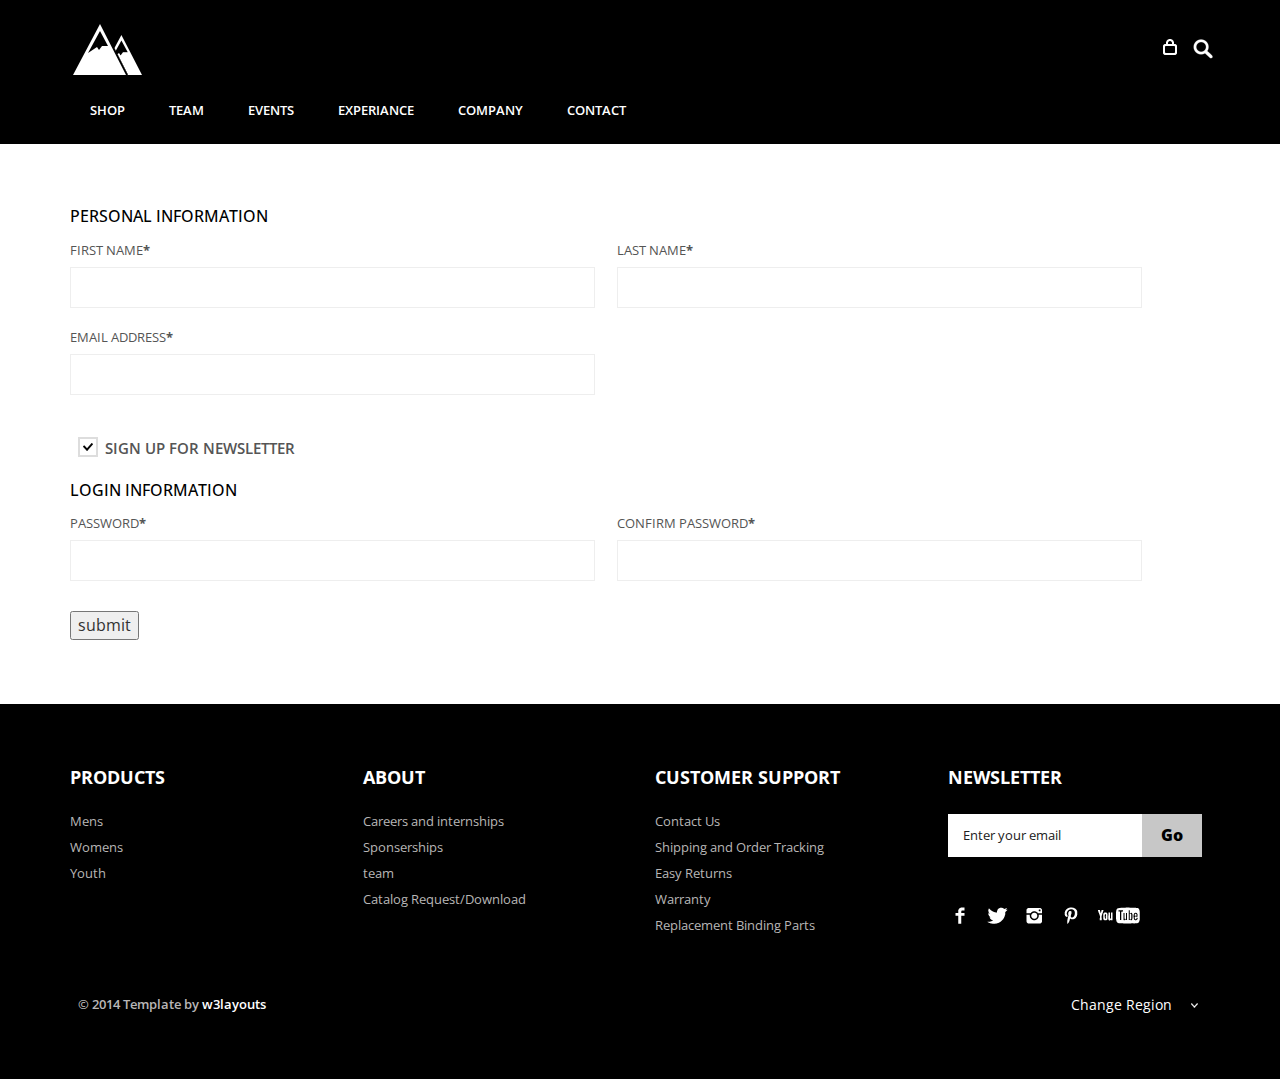
<file: register.html>
<!--A Design by W3layouts
Author: W3layout
Author URL: http://w3layouts.com
License: Creative Commons Attribution 3.0 Unported
License URL: http://creativecommons.org/licenses/by/3.0/
-->
<!DOCTYPE HTML>
<html>
<head>
<title>Free Snow Bootstrap Website Template | Register :: w3layouts</title>
<link href="css/bootstrap.css" rel='stylesheet' type='text/css' />
<link href="css/style.css" rel='stylesheet' type='text/css' />
<meta name="viewport" content="width=device-width, initial-scale=1, maximum-scale=1">
<meta http-equiv="Content-Type" content="text/html; charset=utf-8" />
<link href='http://fonts.googleapis.com/css?family=Open+Sans:400,300,600,700,800' rel='stylesheet' type='text/css'>
<script type="application/x-javascript"> addEventListener("load", function() { setTimeout(hideURLbar, 0); }, false); function hideURLbar(){ window.scrollTo(0,1); } </script>
<script src="js/jquery.min.js"></script>
<script type="text/javascript">
        $(document).ready(function() {
            $(".dropdown img.flag").addClass("flagvisibility");

            $(".dropdown dt a").click(function() {
                $(".dropdown dd ul").toggle();
            });
                        
            $(".dropdown dd ul li a").click(function() {
                var text = $(this).html();
                $(".dropdown dt a span").html(text);
                $(".dropdown dd ul").hide();
                $("#result").html("Selected value is: " + getSelectedValue("sample"));
            });
                        
            function getSelectedValue(id) {
                return $("#" + id).find("dt a span.value").html();
            }

            $(document).bind('click', function(e) {
                var $clicked = $(e.target);
                if (! $clicked.parents().hasClass("dropdown"))
                    $(".dropdown dd ul").hide();
            });


            $("#flagSwitcher").click(function() {
                $(".dropdown img.flag").toggleClass("flagvisibility");
            });
        });
     </script>
 </head>
<body>
	<div class="header">
		<div class="container">
			<div class="row">
			  <div class="col-md-12">
				 <div class="header-left">
					 <div class="logo">
						<a href="index.html"><img src="images/logo.png" alt=""/></a>
					 </div>
					 <div class="menu">
						  <a class="toggleMenu" href="#"><img src="images/nav.png" alt="" /></a>
						    <ul class="nav" id="nav">
						    	<li><a href="shop.html">Shop</a></li>
						    	<li><a href="team.html">Team</a></li>
						    	<li><a href="shop.html">Events</a></li>
						    	<li><a href="experiance.html">Experiance</a></li>
						    	<li><a href="shop.html">Company</a></li>
								<li><a href="contact.html">Contact</a></li>								
								<div class="clear"></div>
							</ul>
							<script type="text/javascript" src="js/responsive-nav.js"></script>
				    </div>							
	    		    <div class="clear"></div>
	    	    </div>
	            <div class="header_right">
	    		  <!-- start search-->
				   <div class="search-box">
							<div id="sb-search" class="sb-search">
								<form>
									<input class="sb-search-input" placeholder="Enter your search term..." type="search" name="search" id="search">
									<input class="sb-search-submit" type="submit" value="">
									<span class="sb-icon-search"> </span>
								</form>
							</div>
						</div>
						<!----search-scripts---->
						<script src="js/classie.js"></script>
						<script src="js/uisearch.js"></script>
						<script>
							new UISearch( document.getElementById( 'sb-search' ) );
						</script>
				     <ul class="icon1 sub-icon1 profile_img">
					 <li><a class="active-icon c1" href="#"> </a>
						<ul class="sub-icon1 list">
						  <div class="product_control_buttons">
						  	<a href="#"><img src="images/edit.png" alt=""/></a>
						  		<a href="#"><img src="images/close_edit.png" alt=""/></a>
						  </div>
						   <div class="clear"></div>
						  <li class="list_img"><img src="images/1.jpg" alt=""/></li>
						  <li class="list_desc"><h4><a href="#">velit esse molestie</a></h4><span class="actual">1 x
                          $12.00</span></li>
						  <div class="login_buttons">
							 <div class="check_button"><a href="checkout.html">Check out</a></div>
							 <div class="login_button"><a href="login.html">Login</a></div>
							 <div class="clear"></div>
						  </div>
						  <div class="clear"></div>
						</ul>
					 </li>
				   </ul>
		        <div class="clear"></div>
	       </div>
	      </div>
		 </div>
	    </div>
	  </div>
     <div class="main">
      <div class="shop_top">
	     <div class="container">
						<form> 
								<div class="register-top-grid">
										<h3>PERSONAL INFORMATION</h3>
										<div>
											<span>First Name<label>*</label></span>
											<input type="text"> 
										</div>
										<div>
											<span>Last Name<label>*</label></span>
											<input type="text"> 
										</div>
										<div>
											<span>Email Address<label>*</label></span>
											<input type="text"> 
										</div>
										<div class="clear"> </div>
											<a class="news-letter" href="#">
												<label class="checkbox"><input type="checkbox" name="checkbox" checked=""><i> </i>Sign Up for Newsletter</label>
											</a>
										<div class="clear"> </div>
								</div>
								<div class="clear"> </div>
								<div class="register-bottom-grid">
										<h3>LOGIN INFORMATION</h3>
										<div>
											<span>Password<label>*</label></span>
											<input type="text">
										</div>
										<div>
											<span>Confirm Password<label>*</label></span>
											<input type="text">
										</div>
										<div class="clear"> </div>
								</div>
								<div class="clear"> </div>
								<input type="submit" value="submit">
						</form>
					</div>
		   </div>
	  </div>
	  <div class="footer">
			<div class="container">
				<div class="row">
					<div class="col-md-3">
						<ul class="footer_box">
							<h4>Products</h4>
							<li><a href="#">Mens</a></li>
							<li><a href="#">Womens</a></li>
							<li><a href="#">Youth</a></li>
						</ul>
					</div>
					<div class="col-md-3">
						<ul class="footer_box">
							<h4>About</h4>
							<li><a href="#">Careers and internships</a></li>
							<li><a href="#">Sponserships</a></li>
							<li><a href="#">team</a></li>
							<li><a href="#">Catalog Request/Download</a></li>
						</ul>
					</div>
					<div class="col-md-3">
						<ul class="footer_box">
							<h4>Customer Support</h4>
							<li><a href="#">Contact Us</a></li>
							<li><a href="#">Shipping and Order Tracking</a></li>
							<li><a href="#">Easy Returns</a></li>
							<li><a href="#">Warranty</a></li>
							<li><a href="#">Replacement Binding Parts</a></li>
						</ul>
					</div>
					<div class="col-md-3">
						<ul class="footer_box">
							<h4>Newsletter</h4>
							<div class="footer_search">
				    		   <form>
				    			<input type="text" value="Enter your email" onfocus="this.value = '';" onblur="if (this.value == '') {this.value = 'Enter your email';}">
				    			<input type="submit" value="Go">
				    		   </form>
					        </div>
							<ul class="social">	
							  <li class="facebook"><a href="#"><span> </span></a></li>
							  <li class="twitter"><a href="#"><span> </span></a></li>
							  <li class="instagram"><a href="#"><span> </span></a></li>	
							  <li class="pinterest"><a href="#"><span> </span></a></li>	
							  <li class="youtube"><a href="#"><span> </span></a></li>										  				
						    </ul>
		   				</ul>
					</div>
				</div>
				<div class="row footer_bottom">
				    <div class="copy">
			           <p>© 2014 Template by <a href="http://w3layouts.com" target="_blank">w3layouts</a></p>
		            </div>
					  <dl id="sample" class="dropdown">
				        <dt><a href="#"><span>Change Region</span></a></dt>
				        <dd>
				            <ul>
				                <li><a href="#">Australia<img class="flag" src="images/as.png" alt="" /><span class="value">AS</span></a></li>
				                <li><a href="#">Sri Lanka<img class="flag" src="images/srl.png" alt="" /><span class="value">SL</span></a></li>
				                <li><a href="#">Newziland<img class="flag" src="images/nz.png" alt="" /><span class="value">NZ</span></a></li>
				                <li><a href="#">Pakistan<img class="flag" src="images/pk.png" alt="" /><span class="value">Pk</span></a></li>
				                <li><a href="#">United Kingdom<img class="flag" src="images/uk.png" alt="" /><span class="value">UK</span></a></li>
				                <li><a href="#">United States<img class="flag" src="images/us.png" alt="" /><span class="value">US</span></a></li>
				            </ul>
				         </dd>
	   				  </dl>
   				</div>
			</div>
		</div>
</body>	
</html>
</file>
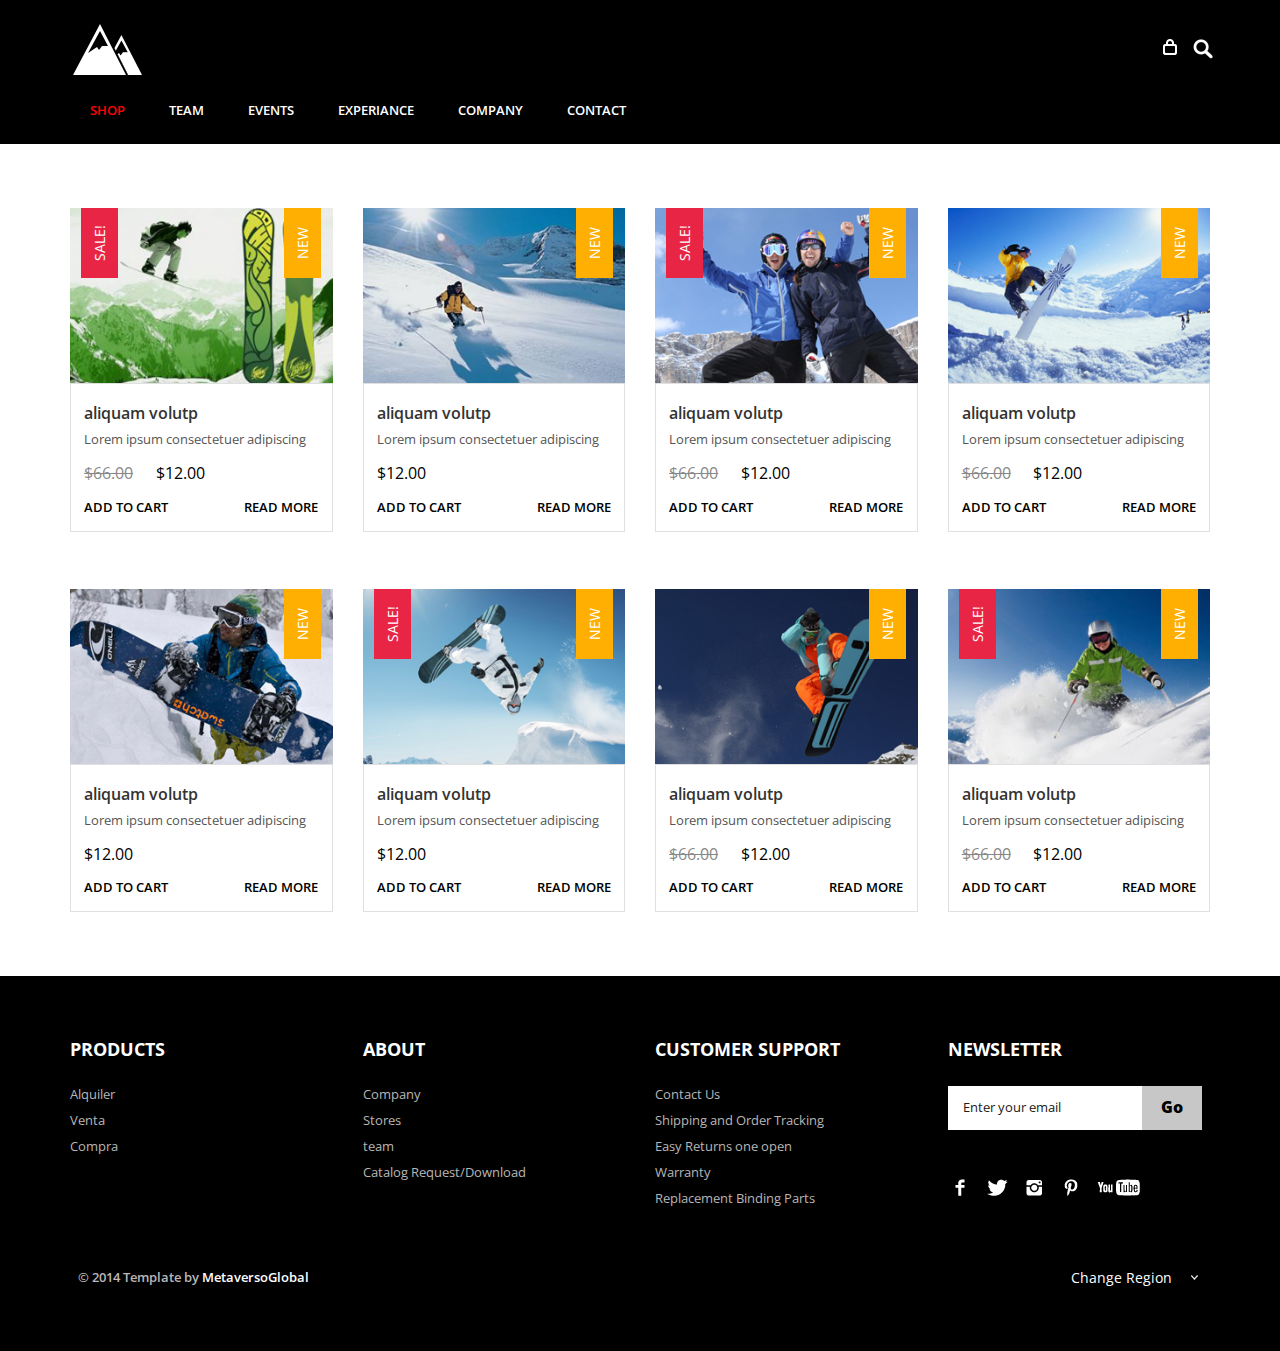
<file: shop.html>
<!--A Design by DaniloCampos
Author: Danilo Campos
Author URL: https://metaversoglobal.github.io/BRCOSMOPOLITA/
License: Creative Commons Attribution 3.0 Unported
License URL: http://creativecommons.org/licenses/by/3.0/
-->
<!DOCTYPE HTML>
<html>

<head>
	<title>Free Snow Bootstrap Website Template | shop :: metaversoglobal</title>
	<link href="css/bootstrap.css" rel='stylesheet' type='text/css' />
	<link href="css/style.css" rel='stylesheet' type='text/css' />
	<meta name="viewport" content="width=device-width, initial-scale=1, maximum-scale=1">
	<meta http-equiv="Content-Type" content="text/html; charset=utf-8" />
	<link href='http://fonts.googleapis.com/css?family=Open+Sans:400,300,600,700,800' rel='stylesheet' type='text/css'>
	<script
		type="application/x-javascript"> addEventListener("load", function() { setTimeout(hideURLbar, 0); }, false); function hideURLbar(){ window.scrollTo(0,1); } </script>
	<script src="js/jquery.min.js"></script>
	<script type="text/javascript">
		$(document).ready(function () {
			$(".dropdown img.flag").addClass("flagvisibility");

			$(".dropdown dt a").click(function () {
				$(".dropdown dd ul").toggle();
			});

			$(".dropdown dd ul li a").click(function () {
				var text = $(this).html();
				$(".dropdown dt a span").html(text);
				$(".dropdown dd ul").hide();
				$("#result").html("Selected value is: " + getSelectedValue("sample"));
			});

			function getSelectedValue(id) {
				return $("#" + id).find("dt a span.value").html();
			}

			$(document).bind('click', function (e) {
				var $clicked = $(e.target);
				if (!$clicked.parents().hasClass("dropdown"))
					$(".dropdown dd ul").hide();
			});


			$("#flagSwitcher").click(function () {
				$(".dropdown img.flag").toggleClass("flagvisibility");
			});
		});
	</script>
</head>

<body>
	<div class="header">
		<div class="container">
			<div class="row">
				<div class="col-md-12">
					<div class="header-left">
						<div class="logo">
							<a href="index.html"><img src="images/logo.png" alt="" /></a>
						</div>
						<div class="menu">
							<a class="toggleMenu" href="#"><img src="images/nav.png" alt="" /></a>
							<ul class="nav" id="nav">
								<li class="current"><a href="shop.html">Shop</a></li>
								<li><a href="team.html">Team</a></li>
								<li><a href="experiance.html">Events</a></li>
								<li><a href="experiance.html">Experiance</a></li>
								<li><a href="shop.html">Company</a></li>
								<li><a href="contact.html">Contact</a></li>
								<div class="clear"></div>
							</ul>
							<script type="text/javascript" src="js/responsive-nav.js"></script>
						</div>
						<div class="clear"></div>
					</div>
					<div class="header_right">
						<!-- start search-->
						<div class="search-box">
							<div id="sb-search" class="sb-search">
								<form>
									<input class="sb-search-input" placeholder="Enter your search term..." type="search"
										name="search" id="search">
									<input class="sb-search-submit" type="submit" value="">
									<span class="sb-icon-search"> </span>
								</form>
							</div>
						</div>
						<!----search-scripts---->
						<script src="js/classie.js"></script>
						<script src="js/uisearch.js"></script>
						<script>
							new UISearch(document.getElementById('sb-search'));
						</script>
						<ul class="icon1 sub-icon1 profile_img">
							<li><a class="active-icon c1" href="#"> </a>
								<ul class="sub-icon1 list">
									<div class="product_control_buttons">
										<a href="#"><img src="images/edit.png" alt="" /></a>
										<a href="#"><img src="images/close_edit.png" alt="" /></a>
									</div>
									<div class="clear"></div>
									<li class="list_img"><img src="images/1.jpg" alt="" /></li>
									<li class="list_desc">
										<h4><a href="#">prueba de git</a></h4><span class="actual">1 x
											$12.00</span>
									</li>
									<div class="login_buttons">
										<div class="check_button"><a href="checkout.html">Check out</a></div>
										<div class="login_button"><a href="login.html">Login</a></div>
										<div class="clear"></div>
									</div>
									<div class="clear"></div>
								</ul>
							</li>
						</ul>
						<div class="clear"></div>
					</div>
				</div>
			</div>
		</div>
	</div>
	<div class="main">
		<div class="shop_top">
			<div class="container">
				<div class="row shop_box-top">
					<div class="col-md-3 shop_box"><a href="single.html">
							<img src="images/pic5.jpg" class="img-responsive" alt="" />
							<span class="new-box">
								<span class="new-label">New</span>
							</span>
							<span class="sale-box">
								<span class="sale-label">Sale!</span>
							</span>
							<div class="shop_desc">
								<h3><a href="#">aliquam volutp</a></h3>
								<p>Lorem ipsum consectetuer adipiscing </p>
								<span class="reducedfrom">$66.00</span>
								<span class="actual">$12.00</span><br>
								<ul class="buttons">
									<li class="cart"><a href="#">Add To Cart</a></li>
									<li class="shop_btn"><a href="#">Read More</a></li>
									<div class="clear"> </div>
								</ul>
							</div>
						</a></div>
					<div class="col-md-3 shop_box"><a href="single.html">
							<img src="images/pic6.jpg" class="img-responsive" alt="" />
							<span class="new-box">
								<span class="new-label">New</span>
							</span>
							<div class="shop_desc">
								<h3><a href="#">aliquam volutp</a></h3>
								<p>Lorem ipsum consectetuer adipiscing </p>
								<span class="actual">$12.00</span><br>
								<ul class="buttons">
									<li class="cart"><a href="#">Add To Cart</a></li>
									<li class="shop_btn"><a href="#">Read More</a></li>
									<div class="clear"> </div>
								</ul>
							</div>
						</a></div>
					<div class="col-md-3 shop_box"><a href="single.html">
							<img src="images/pic7.jpg" class="img-responsive" alt="" />
							<span class="new-box">
								<span class="new-label">New</span>
							</span>
							<span class="sale-box">
								<span class="sale-label">Sale!</span>
							</span>
							<div class="shop_desc">
								<h3><a href="#">aliquam volutp</a></h3>
								<p>Lorem ipsum consectetuer adipiscing </p>
								<span class="reducedfrom">$66.00</span>
								<span class="actual">$12.00</span><br>
								<ul class="buttons">
									<li class="cart"><a href="#">Add To Cart</a></li>
									<li class="shop_btn"><a href="#">Read More</a></li>
									<div class="clear"> </div>
								</ul>
							</div>
						</a></div>
					<div class="col-md-3 shop_box"><a href="single.html">
							<img src="images/pic8.jpg" class="img-responsive" alt="" />
							<span class="new-box">
								<span class="new-label">New</span>
							</span>
							<div class="shop_desc">
								<h3><a href="#">aliquam volutp</a></h3>
								<p>Lorem ipsum consectetuer adipiscing </p>
								<span class="reducedfrom">$66.00</span>
								<span class="actual">$12.00</span><br>
								<ul class="buttons">
									<li class="cart"><a href="#">Add To Cart</a></li>
									<li class="shop_btn"><a href="#">Read More</a></li>
									<div class="clear"> </div>
								</ul>
							</div>
						</a></div>
				</div>
				<div class="row">
					<div class="col-md-3 shop_box"><a href="single.html">
							<img src="images/pic9.jpg" class="img-responsive" alt="" />
							<span class="new-box">
								<span class="new-label">New</span>
							</span>
							<div class="shop_desc">
								<h3><a href="#">aliquam volutp</a></h3>
								<p>Lorem ipsum consectetuer adipiscing </p>
								<span class="actual">$12.00</span><br>
								<ul class="buttons">
									<li class="cart"><a href="#">Add To Cart</a></li>
									<li class="shop_btn"><a href="#">Read More</a></li>
									<div class="clear"> </div>
								</ul>
							</div>
						</a></div>
					<div class="col-md-3 shop_box"><a href="single.html">
							<img src="images/pic10.jpg" class="img-responsive" alt="" />
							<span class="new-box">
								<span class="new-label">New</span>
							</span>
							<span class="sale-box">
								<span class="sale-label">Sale!</span>
							</span>
							<div class="shop_desc">
								<h3><a href="#">aliquam volutp</a></h3>
								<p>Lorem ipsum consectetuer adipiscing </p>
								<span class="actual">$12.00</span><br>
								<ul class="buttons">
									<li class="cart"><a href="#">Add To Cart</a></li>
									<li class="shop_btn"><a href="#">Read More</a></li>
									<div class="clear"> </div>
								</ul>
							</div>
						</a></div>
					<div class="col-md-3 shop_box"><a href="single.html">
							<img src="images/pic11.jpg" class="img-responsive" alt="" />
							<span class="new-box">
								<span class="new-label">New</span>
							</span>
							<div class="shop_desc">
								<h3><a href="#">aliquam volutp</a></h3>
								<p>Lorem ipsum consectetuer adipiscing </p>
								<span class="reducedfrom">$66.00</span>
								<span class="actual">$12.00</span><br>
								<ul class="buttons">
									<li class="cart"><a href="#">Add To Cart</a></li>
									<li class="shop_btn"><a href="#">Read More</a></li>
									<div class="clear"> </div>
								</ul>
							</div>
						</a></div>
					<div class="col-md-3 shop_box"><a href="single.html">
							<img src="images/pic12.jpg" class="img-responsive" alt="" />
							<span class="new-box">
								<span class="new-label">New</span>
							</span>
							<span class="sale-box">
								<span class="sale-label">Sale!</span>
							</span>
							<div class="shop_desc">
								<h3><a href="#">aliquam volutp</a></h3>
								<p>Lorem ipsum consectetuer adipiscing </p>
								<span class="reducedfrom">$66.00</span>
								<span class="actual">$12.00</span><br>
								<ul class="buttons">
									<li class="cart"><a href="#">Add To Cart</a></li>
									<li class="shop_btn"><a href="#">Read More</a></li>
									<div class="clear"> </div>
								</ul>
							</div>
						</a></div>
				</div>
			</div>
		</div>
	</div>
	<div class="footer">
		<div class="container">
			<div class="row">
				<div class="col-md-3">
					<ul class="footer_box">
						<h4>Products</h4>
						<li><a href="#">Alquiler</a></li>
						<li><a href="#">Venta</a></li>
						<li><a href="#">Compra</a></li>
					</ul>
				</div>
				<div class="col-md-3">
					<ul class="footer_box">
						<h4>About</h4>
						<li><a href="#">Company</a></li>
						<li><a href="#">Stores</a></li>
						<li><a href="#">team</a></li>
						<li><a href="#">Catalog Request/Download</a></li>
					</ul>
				</div>
				<div class="col-md-3">
					<ul class="footer_box">
						<h4>Customer Support</h4>
						<li><a href="#">Contact Us</a></li>
						<li><a href="#">Shipping and Order Tracking</a></li>
						<li><a href="#">Easy Returns one open</a></li>
						<li><a href="#">Warranty</a></li>
						<li><a href="#">Replacement Binding Parts</a></li>

					</ul>
				</div>
				<div class="col-md-3">
					<ul class="footer_box">
						<h4>Newsletter</h4>
						<div class="footer_search">
							<form>
								<input type="text" value="Enter your email" onfocus="this.value = '';"
									onblur="if (this.value == '') {this.value = 'Enter your email';}">
								<input type="submit" value="Go">
							</form>
						</div>
						<ul class="social">
							<li class="facebook"><a href="#"><span> </span></a></li>
							<li class="twitter"><a href="#"><span> </span></a></li>
							<li class="instagram"><a href="#"><span> </span></a></li>
							<li class="pinterest"><a href="#"><span> </span></a></li>
							<li class="youtube"><a href="http://www.youtube.com/@cosmopolitanbienesyraicesec"><span> </span></a></li>
						</ul>

					</ul>
				</div>
			</div>
			<div class="row footer_bottom">
				<div class="copy">
					<p>© 2014 Template by <a href="metaversoglobal" target="_blank">MetaversoGlobal</a></p>
				</div>
				<dl id="sample" class="dropdown">
					<dt><a href="#"><span>Change Region</span></a></dt>
					<dd>
						<ul>
							<li><a href="#">Australia<img class="flag" src="images/as.png" alt="" /><span
										class="value">AS</span></a></li>
							<li><a href="#">Sri Lanka<img class="flag" src="images/srl.png" alt="" /><span
										class="value">SL</span></a></li>
							<li><a href="#">Newziland<img class="flag" src="images/nz.png" alt="" /><span
										class="value">NZ</span></a></li>
							<li><a href="#">Pakistan<img class="flag" src="images/pk.png" alt="" /><span
										class="value">Pk</span></a></li>
							<li><a href="#">United Kingdom<img class="flag" src="images/uk.png" alt="" /><span
										class="value">UK</span></a></li>
							<li><a href="#">United States<img class="flag" src="images/us.png" alt="" /><span
										class="value">US</span></a></li>
						</ul>
					</dd>
				</dl>
			</div>
		</div>
	</div>
</body>

</html>
</file>
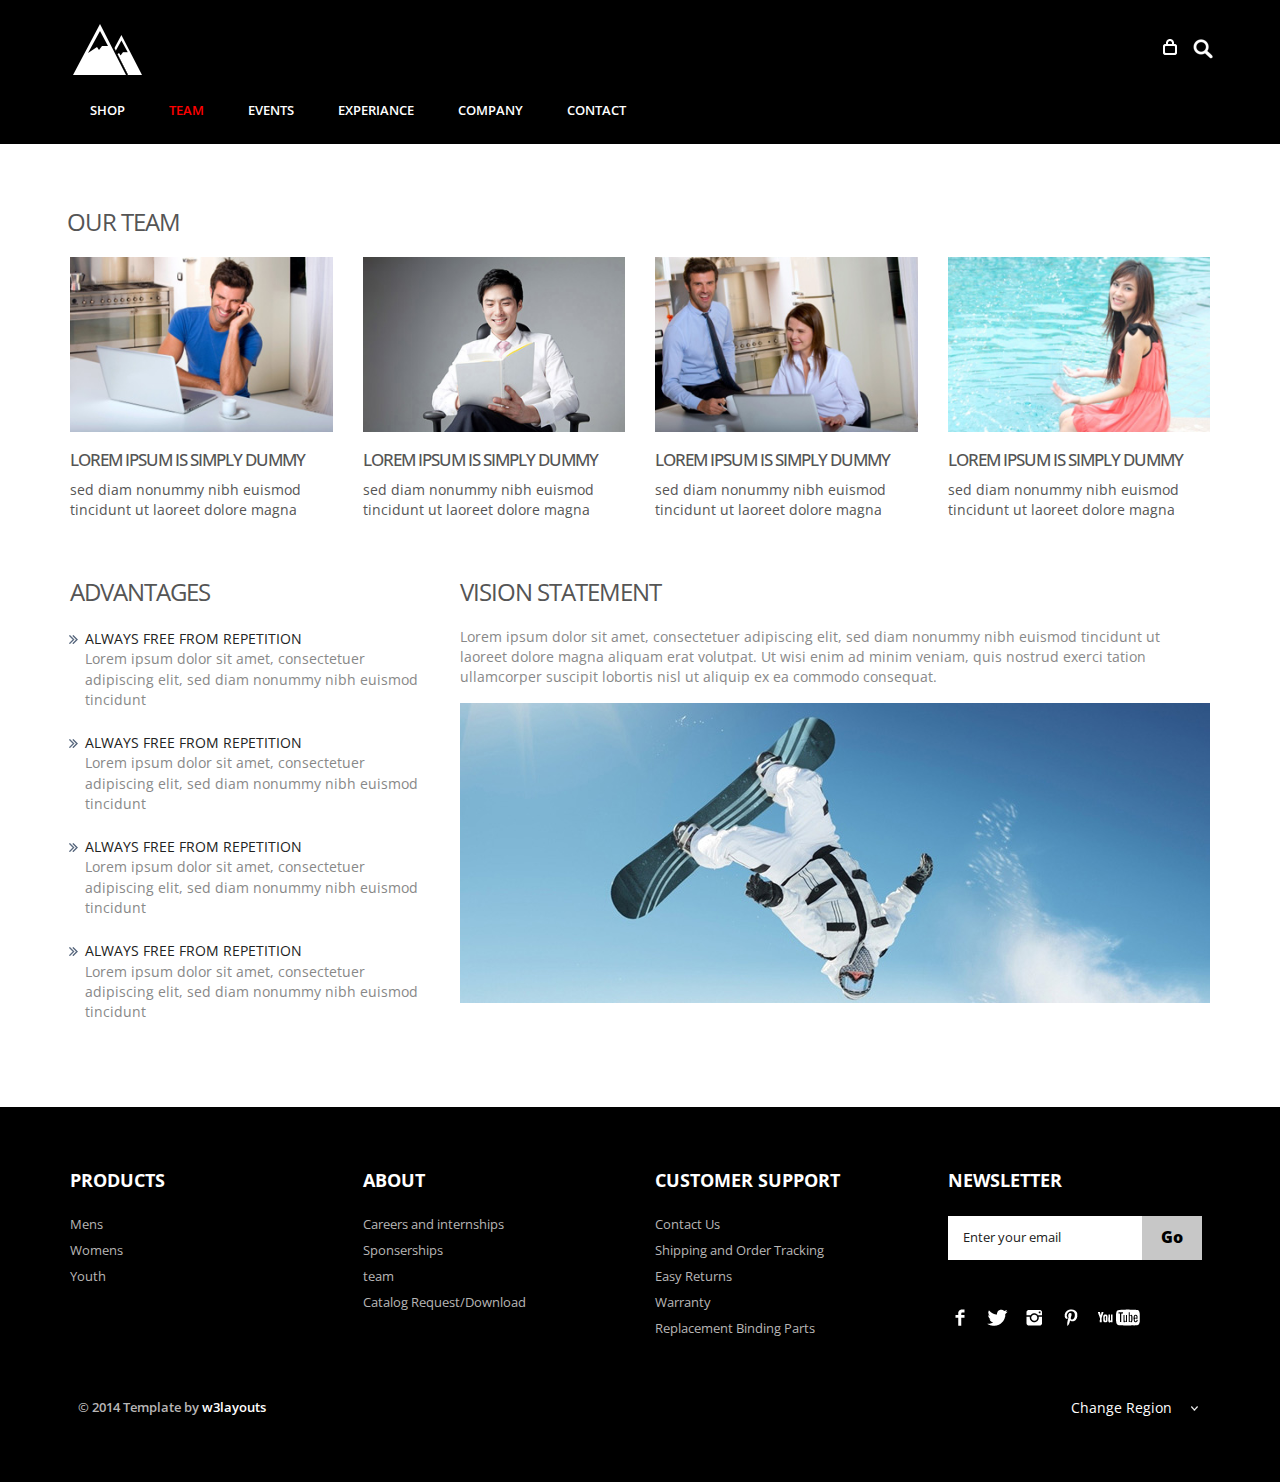
<file: team.html>
<!--A Design by W3layouts
Author: W3layout
Author URL: http://w3layouts.com
License: Creative Commons Attribution 3.0 Unported
License URL: http://creativecommons.org/licenses/by/3.0/
-->
<!DOCTYPE HTML>
<html>
<head>
<title>Free Snow Bootstrap Website Template | Team :: w3layouts</title>
<link href="css/bootstrap.css" rel='stylesheet' type='text/css' />
<link href="css/style.css" rel='stylesheet' type='text/css' />
<meta name="viewport" content="width=device-width, initial-scale=1, maximum-scale=1">
<meta http-equiv="Content-Type" content="text/html; charset=utf-8" />
<link href='http://fonts.googleapis.com/css?family=Open+Sans:400,300,600,700,800' rel='stylesheet' type='text/css'>
<script type="application/x-javascript"> addEventListener("load", function() { setTimeout(hideURLbar, 0); }, false); function hideURLbar(){ window.scrollTo(0,1); } </script>
<script src="js/jquery.min.js"></script>
<script type="text/javascript">
        $(document).ready(function() {
            $(".dropdown img.flag").addClass("flagvisibility");

            $(".dropdown dt a").click(function() {
                $(".dropdown dd ul").toggle();
            });
                        
            $(".dropdown dd ul li a").click(function() {
                var text = $(this).html();
                $(".dropdown dt a span").html(text);
                $(".dropdown dd ul").hide();
                $("#result").html("Selected value is: " + getSelectedValue("sample"));
            });
                        
            function getSelectedValue(id) {
                return $("#" + id).find("dt a span.value").html();
            }

            $(document).bind('click', function(e) {
                var $clicked = $(e.target);
                if (! $clicked.parents().hasClass("dropdown"))
                    $(".dropdown dd ul").hide();
            });


            $("#flagSwitcher").click(function() {
                $(".dropdown img.flag").toggleClass("flagvisibility");
            });
        });
     </script>
     <!-- Add fancyBox main JS and CSS files -->
	<script src="js/jquery.magnific-popup.js" type="text/javascript"></script>
	<link href="css/magnific-popup.css" rel="stylesheet" type="text/css">
		<script>
			$(document).ready(function() {
				$('.popup-with-zoom-anim').magnificPopup({
					type: 'inline',
					fixedContentPos: false,
					fixedBgPos: true,
					overflowY: 'auto',
					closeBtnInside: true,
					preloader: false,
					midClick: true,
					removalDelay: 300,
					mainClass: 'my-mfp-zoom-in'
			});
		});
		</script>
</head>
<body>
	<div class="header">
		<div class="container">
			<div class="row">
			  <div class="col-md-12">
				 <div class="header-left">
					 <div class="logo">
						<a href="index.html"><img src="images/logo.png" alt=""/></a>
					 </div>
					 <div class="menu">
						  <a class="toggleMenu" href="#"><img src="images/nav.png" alt="" /></a>
						    <ul class="nav" id="nav">
						    	<li><a href="shop.html">Shop</a></li>
						    	<li class="current"><a href="team.html">Team</a></li>
						    	<li><a href="experiance.html">Events</a></li>
						    	<li><a href="experiance.html">Experiance</a></li>
						    	<li><a href="shop.html">Company</a></li>
								<li><a href="contact.html">Contact</a></li>								
								<div class="clear"></div>
							</ul>
							<script type="text/javascript" src="js/responsive-nav.js"></script>
				    </div>							
	    		    <div class="clear"></div>
	    	    </div>
	            <div class="header_right">
	    		  <!-- start search-->
				  <div class="search-box">
							<div id="sb-search" class="sb-search">
								<form>
									<input class="sb-search-input" placeholder="Enter your search term..." type="search" name="search" id="search">
									<input class="sb-search-submit" type="submit" value="">
									<span class="sb-icon-search"> </span>
								</form>
							</div>
						</div>
						<!----search-scripts---->
						<script src="js/classie.js"></script>
						<script src="js/uisearch.js"></script>
						<script>
							new UISearch( document.getElementById( 'sb-search' ) );
						</script>
				   <ul class="icon1 sub-icon1 profile_img">
					 <li><a class="active-icon c1" href="#"> </a>
						<ul class="sub-icon1 list">
						  <div class="product_control_buttons">
						  	<a href="#"><img src="images/edit.png" alt=""/></a>
						  		<a href="#"><img src="images/close_edit.png" alt=""/></a>
						  </div>
						   <div class="clear"></div>
						  <li class="list_img"><img src="images/1.jpg" alt=""/></li>
						  <li class="list_desc"><h4><a href="#">velit esse molestie</a></h4><span class="actual">1 x
                          $12.00</span></li>
						  <div class="login_buttons">
							 <div class="check_button"><a href="checkout.html">Check out</a></div>
							 <div class="login_button"><a href="login.html">Login</a></div>
							 <div class="clear"></div>
						  </div>
						  <div class="clear"></div>
						</ul>
					 </li>
				   </ul>
		        <div class="clear"></div>
	       </div>
	      </div>
		 </div>
	    </div>
	  </div>
     <div class="main">
      <div class="shop_top">
		<div class="container">
			<div class="row team_box">
				<h3 class="m_2">Our Team</h3>
				<div class="col-md-3 team1">
				  <a class="popup-with-zoom-anim" href="#small-dialog3"><img src="images/team1.jpg" class="img-responsive" title="continue" alt=""/></a>
				    <div id="small-dialog3" class="mfp-hide">
					   <div class="pop_up2">
					   	 <h2>Lorem ipsum </h2>
						 <p>Lorem ipsum dolor sit amet, consectetuer adipiscing elit, sed diam nonummy nibh euismod tincidunt ut laoreet dolore magna aliquam erat volutpat. Ut wisi enim ad minim veniam, quis nostrud exerci tation ullamcorper suscipit lobortis nisl ut aliquip ex ea commodo consequat. Duis autem vel eum iriure dolor in hendrerit in vulputate velit esse molestie.</p>
						 <p>Lorem ipsum dolor sit amet, consectetuer adipiscing elit, sed diam nonummy nibh euismod tincidunt ut laoreet dolore magna aliquam erat volutpat. Ut wisi enim ad minim veniam, quis nostrud exerci tation ullamcorper suscipit lobortis nisl ut aliquip ex ea commodo consequat. Duis autem vel eum iriure dolor in hendrerit in vulputate velit esse molestie.</p>
					   </div>
					</div>
					<h4 class="m_5"><a href="#">Lorem Ipsum is simply dummy</a></h4>
				    <p class="m_6">sed diam nonummy nibh euismod tincidunt ut laoreet dolore magna</p>
				</div>
				<div class="col-md-3 team1">
					<a class="popup-with-zoom-anim" href="#small-dialog3"><img src="images/team2.jpg" class="img-responsive" title="continue" alt=""/></a>
				    <div id="small-dialog3" class="mfp-hide">
					   <div class="pop_up2">
					   	 <h2>Lorem ipsum </h2>
						 <p>Lorem ipsum dolor sit amet, consectetuer adipiscing elit, sed diam nonummy nibh euismod tincidunt ut laoreet dolore magna aliquam erat volutpat. Ut wisi enim ad minim veniam, quis nostrud exerci tation ullamcorper suscipit lobortis nisl ut aliquip ex ea commodo consequat. Duis autem vel eum iriure dolor in hendrerit in vulputate velit esse molestie.</p>
						 <p>Lorem ipsum dolor sit amet, consectetuer adipiscing elit, sed diam nonummy nibh euismod tincidunt ut laoreet dolore magna aliquam erat volutpat. Ut wisi enim ad minim veniam, quis nostrud exerci tation ullamcorper suscipit lobortis nisl ut aliquip ex ea commodo consequat. Duis autem vel eum iriure dolor in hendrerit in vulputate velit esse molestie.</p>
					   </div>
					</div>
					<h4 class="m_5"><a href="#">Lorem Ipsum is simply dummy</a></h4>
				    <p class="m_6">sed diam nonummy nibh euismod tincidunt ut laoreet dolore magna</p>
				</div>
				<div class="col-md-3 team1">
					<a class="popup-with-zoom-anim" href="#small-dialog3"><img src="images/team3.jpg" class="img-responsive" title="continue" alt=""/></a>
				    <div id="small-dialog3" class="mfp-hide">
					   <div class="pop_up2">
					   	 <h2>Lorem ipsum </h2>
						 <p>Lorem ipsum dolor sit amet, consectetuer adipiscing elit, sed diam nonummy nibh euismod tincidunt ut laoreet dolore magna aliquam erat volutpat. Ut wisi enim ad minim veniam, quis nostrud exerci tation ullamcorper suscipit lobortis nisl ut aliquip ex ea commodo consequat. Duis autem vel eum iriure dolor in hendrerit in vulputate velit esse molestie.</p>
						 <p>Lorem ipsum dolor sit amet, consectetuer adipiscing elit, sed diam nonummy nibh euismod tincidunt ut laoreet dolore magna aliquam erat volutpat. Ut wisi enim ad minim veniam, quis nostrud exerci tation ullamcorper suscipit lobortis nisl ut aliquip ex ea commodo consequat. Duis autem vel eum iriure dolor in hendrerit in vulputate velit esse molestie.</p>
					   </div>
					</div>
					<h4 class="m_5"><a href="#">Lorem Ipsum is simply dummy</a></h4>
				    <p class="m_6">sed diam nonummy nibh euismod tincidunt ut laoreet dolore magna</p>
				</div>
				<div class="col-md-3 team1">
					<a class="popup-with-zoom-anim" href="#small-dialog3"><img src="images/team4.jpg" class="img-responsive" title="continue" alt=""/></a>
				    <div id="small-dialog3" class="mfp-hide">
					   <div class="pop_up2">
					   	 <h2>Lorem ipsum </h2>
						 <p>Lorem ipsum dolor sit amet, consectetuer adipiscing elit, sed diam nonummy nibh euismod tincidunt ut laoreet dolore magna aliquam erat volutpat. Ut wisi enim ad minim veniam, quis nostrud exerci tation ullamcorper suscipit lobortis nisl ut aliquip ex ea commodo consequat. Duis autem vel eum iriure dolor in hendrerit in vulputate velit esse molestie.</p>
						 <p>Lorem ipsum dolor sit amet, consectetuer adipiscing elit, sed diam nonummy nibh euismod tincidunt ut laoreet dolore magna aliquam erat volutpat. Ut wisi enim ad minim veniam, quis nostrud exerci tation ullamcorper suscipit lobortis nisl ut aliquip ex ea commodo consequat. Duis autem vel eum iriure dolor in hendrerit in vulputate velit esse molestie.</p>
					   </div>
					</div>
					<h4 class="m_5"><a href="#">Lorem Ipsum is simply dummy</a></h4>
				    <p class="m_6">sed diam nonummy nibh euismod tincidunt ut laoreet dolore magna</p>
				</div>
			</div>
			<div class="row">
				<div class="col-md-4 team_bottom">
				  <ul class="team_list">
					<h4>Advantages</h4>
		            <li><a href="#">Always free from repetition</a><p>Lorem ipsum dolor sit amet, consectetuer adipiscing elit, sed diam nonummy nibh euismod tincidunt</p></li>
		            <li><a href="#">Always free from repetition</a><p>Lorem ipsum dolor sit amet, consectetuer adipiscing elit, sed diam nonummy nibh euismod tincidunt</p></li>
		            <li><a href="#">Always free from repetition</a><p>Lorem ipsum dolor sit amet, consectetuer adipiscing elit, sed diam nonummy nibh euismod tincidunt</p></li>
		            <li><a href="#">Always free from repetition</a><p>Lorem ipsum dolor sit amet, consectetuer adipiscing elit, sed diam nonummy nibh euismod tincidunt</p></li>
		          </ul>
				</div>
				<div class="col-md-8">
					<ul class="team_list">
					 <h4>Vision Statement</h4>
					 <p class="m_7">Lorem ipsum dolor sit amet, consectetuer adipiscing elit, sed diam nonummy nibh euismod tincidunt ut laoreet dolore magna aliquam erat volutpat. Ut wisi enim ad minim veniam, quis nostrud exerci tation ullamcorper suscipit lobortis nisl ut aliquip ex ea commodo consequat.</p>
		             <img src="images/team5.jpg" class="img-responsive" alt=""/>
		          </ul>
				</div>
			</div>
		</div>
	   </div>
	  </div>
	  <div class="footer">
			<div class="container">
				<div class="row">
					<div class="col-md-3">
						<ul class="footer_box">
							<h4>Products</h4>
							<li><a href="#">Mens</a></li>
							<li><a href="#">Womens</a></li>
							<li><a href="#">Youth</a></li>
						</ul>
					</div>
					<div class="col-md-3">
						<ul class="footer_box">
							<h4>About</h4>
							<li><a href="#">Careers and internships</a></li>
							<li><a href="#">Sponserships</a></li>
							<li><a href="#">team</a></li>
							<li><a href="#">Catalog Request/Download</a></li>
						</ul>
					</div>
					<div class="col-md-3">
						<ul class="footer_box">
							<h4>Customer Support</h4>
							<li><a href="#">Contact Us</a></li>
							<li><a href="#">Shipping and Order Tracking</a></li>
							<li><a href="#">Easy Returns</a></li>
							<li><a href="#">Warranty</a></li>
							<li><a href="#">Replacement Binding Parts</a></li>
						</ul>
					</div>
					<div class="col-md-3">
						<ul class="footer_box">
							<h4>Newsletter</h4>
							<div class="footer_search">
				    		   <form>
				    			<input type="text" value="Enter your email" onfocus="this.value = '';" onblur="if (this.value == '') {this.value = 'Enter your email';}">
				    			<input type="submit" value="Go">
				    		   </form>
					        </div>
							<ul class="social">	
							  <li class="facebook"><a href="#"><span> </span></a></li>
							  <li class="twitter"><a href="#"><span> </span></a></li>
							  <li class="instagram"><a href="#"><span> </span></a></li>	
							  <li class="pinterest"><a href="#"><span> </span></a></li>	
							  <li class="youtube"><a href="#"><span> </span></a></li>										  				
						    </ul>
		   					
						</ul>
					</div>
				</div>
				<div class="row footer_bottom">
				    <div class="copy">
			           <p>© 2014 Template by <a href="http://w3layouts.com" target="_blank">w3layouts</a></p>
		            </div>
					  <dl id="sample" class="dropdown">
				        <dt><a href="#"><span>Change Region</span></a></dt>
				        <dd>
				            <ul>
				                <li><a href="#">Australia<img class="flag" src="images/as.png" alt="" /><span class="value">AS</span></a></li>
				                <li><a href="#">Sri Lanka<img class="flag" src="images/srl.png" alt="" /><span class="value">SL</span></a></li>
				                <li><a href="#">Newziland<img class="flag" src="images/nz.png" alt="" /><span class="value">NZ</span></a></li>
				                <li><a href="#">Pakistan<img class="flag" src="images/pk.png" alt="" /><span class="value">Pk</span></a></li>
				                <li><a href="#">United Kingdom<img class="flag" src="images/uk.png" alt="" /><span class="value">UK</span></a></li>
				                <li><a href="#">United States<img class="flag" src="images/us.png" alt="" /><span class="value">US</span></a></li>
				            </ul>
				         </dd>
	   				  </dl>
   				</div>
			</div>
		</div>
</body>	
</html>
</file>
<file: css/style.css>
.clear {
	clear: both;
}

h4,
h5,
h6,
h1,
h2,
h3 {
	margin-top: 0;
}

ul,
ol {
	margin: 0;
}

p {
	margin: 0;
}

html,
body {
	font-family: 'Open Sans', sans-serif;
	background: #fff;
	font-size: 100%;
}

body a {
	transition: 0.5s all;
	-webkit-transition: 0.5s all;
	-moz-transition: 0.5s all;
	-o-transition: 0.5s all;
}

.header {
	background: #000;
	padding: 1.5% 0;
}

.header-left {
	float: left;
	width: 59%;
}

.logo {
	float: none;
	margin: 0%;


}



.menu {
	float: left;
	margin: 17px 0 0;
}

.menu li {
	display: inline-block;
}

.menu li:first-child {
	margin-left: 0;
}

.menu li a {
	display: block;
	font-size: 0.8125em;
	text-transform: uppercase;
	padding: 5px 20px;
	color: #FFF;
	-webkit-transition: all 0.3s ease;
	-moz-transition: all 0.3s ease;
	-o-transition: all 0.3s ease;
	transition: all 0.3s ease;
	font-weight: 600;
}

.menu li a:hover,
.menu li.active a {
	background: #fff;
	color: #000;
}

#nav .current a {
	color: red;
}

.toggleMenu {
	display: none;
	padding: 4px 5px 0px 5px;
}

.nav:before,
.nav:after {
	content: " ";
	display: table;
}

.nav:after {
	clear: both;
}

.nav ul {
	list-style: none;
}

@media screen and (max-width:800px) {
	.active {
		display: block;
	}

	.menu li a {
		text-align: left;
		border-radius: 0;
		-webkit-border-radius: 0;
		-moz-border-radius: 0;
		-o-border-radius: 0;
	}

	.nav {
		list-style: none;
		width: 95%;
		position: absolute;
		right: 20px;
		background: #222;
		top: 72px;
		z-index: 111;
	}

	.nav:after {
		content: '';
		position: absolute;
		right: 18px;
		top: -9px;
		border-left: 10px solid rgba(0, 0, 0, 0);
		border-right: 10px solid rgba(0, 0, 0, 0);
		border-bottom: 10px solid #333;
	}

	.menu li a span.messages {
		text-align: center;
		top: 15px;
	}

	.nav li ul {
		width: 100%;
	}

	.menu ul {
		margin: 0;
	}

	.nav>li.hover>ul {
		width: 100%;
	}

	.nav>li {
		float: none;
		display: block;
	}

	.nav ul {
		display: block;
		width: 100%;
	}

	.nav>li.hover>ul,
	.nav li li.hover ul {
		position: static;
	}

	.nav li a {
		border-top: 1px solid #333;
	}

	.nav li:first-child a {
		border-top: none;
	}
}

.header_right {
	float: right;
	width: 6%;
	margin-top: 16px;
}

.sb-search {
	position: absolute;
	top: 7px;
	right: 0px;
	width: 0%;
	min-width: 45px;
	height: 45px;
	float: right;
	overflow: hidden;
	-webkit-transition: width 0.3s;
	-moz-transition: width 0.3s;
	transition: width 0.3s;
	-webkit-backface-visibility: hidden;
}

.sb-search-input {
	position: absolute;
	top: 0;
	left: 0px;
	border: none;
	outline: none;
	background: #333;
	width: 100%;
	height: 45px;
	margin: 0;
	z-index: 10;
	padding: 5px 20px;
	font-family: 'Open Sans', sans-serif;
	font-size: 13px;
	color: #ffffff;
}

.sb-search-input::-webkit-input-placeholder {
	color: #ffffff;
}

.sb-search-input:-moz-placeholder {
	color: #ffffff;
}

.sb-search-input::-moz-placeholder {
	color: #efb480;
}

.sb-search-input:-ms-input-placeholder {
	color: #ffffff;
}

.sb-icon-search,
.sb-search-submit {
	width: 45px;
	height: 45px;
	display: block;
	position: absolute;
	right: 0;
	top: 0;
	padding: 0;
	margin: 0;
	line-height: 45px;
	text-align: center;
	cursor: pointer;
}

.sb-search-submit {
	background: #333 url('../images/img-sprite.png') no-repeat 0px 1px;
	-ms-filter: "progid:DXImageTransform.Microsoft.Alpha(Opacity=0)";
	/* IE 8 */
	filter: alpha(opacity=0);
	/* IE 5-7 */

	color: transparent;
	border: none;
	outline: none;
	z-index: -1;
	-webkit-appearance: none;
}

.sb-icon-search {
	color: #FFF;
	background: #000 url('../images/img-sprite.png') no-repeat 0px 1px;
	z-index: 90;
}

/* Open state */
.sb-search.sb-search-open,
.no-js .sb-search {
	width: 40%;
}

.sb-search.sb-search-open .sb-icon-search,
.no-js .sb-search .sb-icon-search {
	background: #c0c0c0 url('../images/img-sprite.png') no-repeat 0px 1px;
	color: #fff;
	z-index: 11;
}

.sb-search.sb-search-open .sb-search-submit,
.no-js .sb-search .sb-search-submit {
	z-index: 90;
}

/* start icon styles */
.icon1:before,
.icon1:after {
	content: "";
	display: table;
}

.icon1:after {
	clear: both;
}

ul.icon1 {
	float: left;
	zoom: 1;
	list-style: none;
	padding: 0;
	margin-left: 25%;
}

.icon1 li {
	float: left;
	position: relative;
}

.icon1 li:last-child {
	border-right: none;
}

.icon1 li:hover>a {
	color: #fafafa;
}

*html .icon1 li a:hover {
	/* IE6 only */
	color: #fafafa;
}

.icon1 ul {
	width: 300px;
	margin: 20px 0 0 0;
	_margin: 0;
	opacity: 0;
	visibility: hidden;
	position: absolute;
	top: 67px;
	z-index: 1;
	right: -140px;
	background: #ffffff;
	-webkit-transition: all .2s ease-in-out;
	-moz-transition: all .2s ease-in-out;
	-ms-transition: all .2s ease-in-out;
	-o-transition: all .2s ease-in-out;
	transition: all .2s ease-in-out;
	box-shadow: 0 0 10px #AAA;
	-webkit-box-shadow: 0 0 10px #AAA;
	-moz-box-shadow: 0 0 10px #AAA;
	-o-box-shadow: 0 0 10px #AAA;
}

.icon1 li:hover>ul {
	opacity: 1;
	visibility: visible;
	margin: 0;
	z-index: 9999;
}

.icon1 ul ul {
	top: 6px;
	left: 158px;
	margin: 0 0 0 20px;
}

.icon1 ul li {
	/*--float: none;--*/
	display: block;
	border: 0;
}

.icon1 ul li:first-child {
	border-top: none;
}

.icon1 ul li:first-child a {
	border-top-left-radius: 5px;
	-webkit-border-top-left-radius: 5px;
	-moz-border-top-left-radius: 5px;
	-o-border-top-left-radius: 5px;
}

.icon1 ul li:last-child {
	-moz-box-shadow: none;
	-webkit-box-shadow: none;
	box-shadow: none;
}

.icon1 ul a {
	_height: 10px;
	/*IE6 only*/
	white-space: nowrap;
	float: none;
	text-transform: none;
}

.active-icon {
	display: block;
}

.icon1 ul li:first-child>a:after {
	content: '';
	position: absolute;
	left: 45%;
	top: -30px;
	border-left: 10px solid transparent;
	border-right: 10px solid transparent;
	border-bottom: 10px solid #f0f0f0;
}

.icon1 ul ul li:first-child a:after {
	left: -100px;
	top: 0%;
	margin-top: -6px;
	border-left: 0;
	border-bottom: 20px solid transparent;
	border-top: 20px solid transparent;
	border-right: 20px solid #323757;
}

/* Mobile */
.icon1-trigger {
	display: none;
}

.sub-icon1 img {
	border: none;
	display: inline-block;
	vertical-align: middle;
}

li.list_img {
	float: left;
	width: 26%;
}

.login_buttons {
	margin-top: 23%;
}

li.list_desc {
	float: left;
	width: 50%;
}

li.list_desc h4 a {
	color: #000;
	font-size: 0.85em;
	text-decoration: none;
	font-weight: 600;
}

li.list_desc h4 a:hover {
	color: red;
}

.c1 {
	background: url(../images/img-sprite.png) no-repeat -66px -8px;
	width: 22px;
	height: 24px;
	display: inline-block;
	vertical-align: middle;
}

.icon1 .profile_img {
	margin-top: 3px;
}

.sub-icon1 ul li h3 {
	text-align: center;
	font-size: 18px;
	color: #555;
	text-transform: uppercase;
	margin-bottom: 4%;
}

.sub-icon1 ul li p {
	text-align: center;
	font-size: 0.8125em;
	color: #555;
	line-height: 1.5em;
	margin: 2% 0;
}

.sub-icon1.list {
	padding: 20px;
}

.sub-icon1 ul li p a {
	color: #00405d;
}

.sub-icon1 ul li p a:hover {
	color: #555555;
	text-decoration: underline;
}

.product_control_buttons {
	float: right;
}

.product_control_buttons a:hover {
	opacity: 0.5;
}

.button {
	text-align: center;
}

.button a {
	color: #40c5fa;
	font-size: 0.85em;
	text-transform: uppercase;
	font-weight: 800;
	text-decoration: none;
	margin-left: 45%;
	border: none;
	cursor: pointer;
	padding: 15px 30px;
	display: inline-block;
	outline: none;
	-webkit-transition: all 0.3s;
	-moz-transition: all 0.3s;
	transition: all 0.3s;
	background: #000;
}

.button a:hover {
	background: #222;
}

.login_button {
	float: right;
}

.login_button a {
	color: #fff;
	font-size: 0.85em;
	text-transform: uppercase;
	font-weight: 600;
	text-decoration: none;
	border: none;
	cursor: pointer;
	padding: 8px 15px;
	display: inline-block;
	outline: none;
	-webkit-transition: all 0.3s;
	-moz-transition: all 0.3s;
	transition: all 0.3s;
	background: #000;
	margin: 10px 0 0;
}

.login_button a:hover {
	background: #555;
}

.check_button {
	float: left;
}

.check_button a {
	color: #fff;
	font-size: 0.85em;
	text-transform: uppercase;
	font-weight: 600;
	text-decoration: none;
	border: none;
	cursor: pointer;
	padding: 8px 15px;
	display: inline-block;
	outline: none;
	-webkit-transition: all 0.3s;
	-moz-transition: all 0.3s;
	transition: all 0.3s;
	background: #000;
	margin: 10px 0 0;
}

.check_button a:hover {
	background: #555;
}

/*--main--*/
.content-top {
	padding: 10% 0;
}

.content-top h2 {
	color: #000;
	font-size: 3em;
	font-weight: 800;
	text-align: center;
	text-transform: uppercase;
	margin-bottom: 1.5%;
}

.content-top p {
	color: #000;
	font-size: 0.95em;
	text-transform: uppercase;
	text-align: center;
	font-weight: 600;
	margin-bottom: 1%;
}

.content-top h3 {
	color: #000;
	font-size: 1.5em;
	text-transform: uppercase;
	font-weight: 700;
	text-align: center;
	margin: 2% 0 0 0;
}

#flexiselDemo1,
#flexiselDemo2,
#flexiselDemo3 {
	display: none;
}

.nbs-flexisel-container {
	position: relative;
	max-width: 100%;
}

.nbs-flexisel-ul {
	position: relative;
	width: 9999px;
	margin: 0px;
	padding: 0px;
	list-style-type: none;
	text-align: center;
}

.nbs-flexisel-inner {
	overflow: hidden;
	margin: 0 auto;
}

.nbs-flexisel-item {
	float: left;
	margin: 0px;
	padding: 0px;
	cursor: pointer;
	position: relative;
	line-height: 0px;
}

.nbs-flexisel-item>img {
	width: 100%;
	cursor: pointer;
	positon: relative;
	margin-top: 10px;
	margin-bottom: 10px;
	max-width: 210px;
	max-height: 417px;
}

/*** Navigation ***/
.nbs-flexisel-nav-left,
.nbs-flexisel-nav-right {
	width: 140px;
	height: 245px;
	position: absolute;
	cursor: pointer;
	z-index: 100;
}

.nbs-flexisel-nav-left {
	left: 205px;
	background: url(../images/img-sprite.png) no-repeat -110px 1px;
}

.nbs-flexisel-nav-right {
	right: 205px;
	background: url(../images/img-sprite.png) no-repeat -254px 1px;
}

.content-bottom {
	width: 100%;
	background: url(../images/bg_image.jpg)no-repeat center top;
	-webkit-background-size: cover;
	-moz-background-size: cover;
	-o-background-size: cover;
	background-size: cover;
	background-position: center;
	background-size: 100% 100%;
	height: 100%;
	padding: 15% 0;
}

.content_bottom-text h3 {
	color: #FFF;
	font-size: 3em;
	font-weight: 800;
	text-transform: uppercase;
	line-height: 1.2em;
	margin: 2% 0 10%;
}

p.m_1 {
	color: #FFF;
	font-size: 0.85em;
	line-height: 2.2em;
	margin-bottom: 6%;
}

p.m_2 {
	color: #FFF;
	font-size: 0.85em;
	line-height: 2.2em;
}

.features {
	padding: 8% 0;
}

h3.m_3 {
	color: #000;
	font-size: 3em;
	font-weight: 800;
	text-align: center;
	text-transform: uppercase;
	margin-bottom: 2%;
}

.close_but {
	text-align: center;
	margin-bottom: 6%;
}

i.close1 {
	width: 46px;
	height: 42px;
	background: url(../images/img-sprite.png)-196px -269px;
	display: inline-block;
}

.view {
	overflow: hidden;
	position: relative;
	text-align: center;
	cursor: default;
}

.view .mask,
.view .content {
	width: 263px;
	height: 200px;
	position: absolute;
	overflow: hidden;
	top: 0;
	left: 0;
}

.view img {
	display: block;
	position: relative;
}

.view h2 {
	text-transform: uppercase;
	color: #fff;
	text-align: center;
	position: relative;
	font-size: 17px;
	padding: 10px;
	background: rgba(0, 0, 0, 0.8);
	margin: 20px 0 0 0;
}

.view p {
	font-style: italic;
	font-size: 12px;
	position: relative;
	color: #fff;
	padding: 10px;
	text-align: center;
}

.view a.info {
	display: inline-block;
	text-decoration: none;
	padding: 7px 14px;
	background: #000;
	color: #fff;
	text-transform: uppercase;
	-webkit-box-shadow: 0 0 1px #000;
	-moz-box-shadow: 0 0 1px #000;
	box-shadow: 0 0 1px #000;
}


/* NINTH EXAMPLE*/
.view-ninth .mask-1,
.view-ninth .mask-2 {
	background-color: rgba(0, 0, 0, 0.5);
	height: 361px;
	width: 361px;
	background: rgba(119, 0, 36, 0.5);
	-ms-filter: "progid:DXImageTransform.Microsoft.Alpha(Opacity=100)";
	filter: alpha(opacity=100);
	opacity: 1;
	-webkit-transition: all 0.3s ease-in-out 0.6s;
	-moz-transition: all 0.3s ease-in-out 0.6s;
	-o-transition: all 0.3s ease-in-out 0.6s;
	transition: all 0.3s ease-in-out 0.6s;
}

.view-ninth .mask-1 {
	left: auto;
	right: 0;
	-webkit-transform: rotate(56.5deg) translateX(-180px);
	-moz-transform: rotate(56.5deg) translateX(-180px);
	-o-transform: rotate(56.5deg) translateX(-180px);
	-ms-transform: rotate(56.5deg) translateX(-180px);
	transform: rotate(56.5deg) translateX(-180px);
	-webkit-transform-origin: 100% 0%;
	-moz-transform-origin: 100% 0%;
	-o-transform-origin: 100% 0%;
	-ms-transform-origin: 100% 0%;
	transform-origin: 100% 0%;
}

.view-ninth .mask-2 {
	top: auto;
	bottom: 0;
	-webkit-transform: rotate(56.5deg) translateX(180px);
	-moz-transform: rotate(56.5deg) translateX(180px);
	-o-transform: rotate(56.5deg) translateX(180px);
	-ms-transform: rotate(56.5deg) translateX(180px);
	transform: rotate(56.5deg) translateX(180px);
	-webkit-transform-origin: 0% 100%;
	-moz-transform-origin: 0% 100%;
	-o-transform-origin: 0% 100%;
	-ms-transform-origin: 0% 100%;
	transform-origin: 0% 100%;
}

.view-ninth .content {
	background: rgba(0, 0, 0, 0.9);
	height: 0;
	-ms-filter: "progid:DXImageTransform.Microsoft.Alpha(Opacity=50)";
	filter: alpha(opacity=50);
	opacity: 0.5;
	width: 263px;
	overflow: hidden;
	-webkit-transform: rotate(-33.5deg) translate(-112px, 166px);
	-moz-transform: rotate(-33.5deg) translate(-112px, 166px);
	-o-transform: rotate(-33.5deg) translate(-112px, 166px);
	-ms-transform: rotate(-33.5deg) translate(-112px, 166px);
	transform: rotate(-33.5deg) translate(-112px, 166px);
	-webkit-transform-origin: 0% 100%;
	-moz-transform-origin: 0% 100%;
	-o-transform-origin: 0% 100%;
	-ms-transform-origin: 0% 100%;
	transform-origin: 0% 100%;
	-webkit-transition: all 0.4s ease-in-out 0.3s;
	-moz-transition: all 0.4s ease-in-out 0.3s;
	-o-transition: all 0.4s ease-in-out 0.3s;
	transition: all 0.4s ease-in-out 0.3s;
}

.view-ninth h2 {
	background: transparent;
	margin-top: 5px;
	border-bottom: 1px solid rgba(255, 255, 255, 0.2);
}

.view-ninth a.info {
	display: none;
}

.view-ninth:hover .content {
	height: 120px;
	width: 263px;
	-ms-filter: "progid:DXImageTransform.Microsoft.Alpha(Opacity=90)";
	filter: alpha(opacity=90);
	opacity: 0.9;
	top: 22px;
	-webkit-transform: rotate(0deg) translate(0, 0);
	-moz-transform: rotate(0deg) translate(0, 0);
	-o-transform: rotate(0deg) translate(0, 0);
	-ms-transform: rotate(0deg) translate(0, 0);
	transform: rotate(0deg) translate(0, 0);
}

.view-ninth:hover .mask-1,
.view-ninth:hover .mask-2 {
	-webkit-transition-delay: 0s;
	-moz-transition-delay: 0s;
	-o-transition-delay: 0s;
	transition-delay: 0s;
}

.view-ninth:hover .mask-1 {
	-webkit-transform: rotate(56.5deg) translateX(1px);
	-moz-transform: rotate(56.5deg) translateX(1px);
	-o-transform: rotate(56.5deg) translateX(1px);
	-ms-transform: rotate(56.5deg) translateX(1px);
	transform: rotate(56.5deg) translateX(1px);
}

.view-ninth:hover .mask-2 {
	-webkit-transform: rotate(56.5deg) translateX(-1px);
	-moz-transform: rotate(56.5deg) translateX(-1px);
	-o-transform: rotate(56.5deg) translateX(-1px);
	-ms-transform: rotate(56.5deg) translateX(-1px);
	transform: rotate(56.5deg) translateX(-1px);
}

h4.m_4 {
	margin-top: 10%;
}

h4.m_4 a {
	color: #000;
	font-size: 1em;
	text-decoration: none;
	font-weight: 600;
}

h4.m_4 a:hover {
	color: #444;
}

p.m_5 {
	color: #222;
	font-size: 0.85em;
}

/*--footer--*/
.footer {
	background: #000;
	padding: 5% 0;
}

ul.footer_box {
	list-style: none;
	padding: 0;
}

ul.footer_box h4 {
	color: #fff;
	font-size: 1.1em;
	text-transform: uppercase;
	font-weight: 700;
	margin-bottom: 8%;
}

ul.footer_box li a {
	color: #B8B6B6;
	font-size: 0.8125em;
	text-decoration: none;
	line-height: 2em;
}

ul.footer_box li a:hover {
	color: #fff;
}

.footer_search {
	margin-top: 10%;
	width: 100%;
	position: relative;
}

.footer_search input[type="text"] {
	outline: none;
	padding: 12px 15px;
	outline: none;
	color: #202020;
	background: #FFF;
	border: none;
	width: 74%;
	line-height: 1.5em;
	font-size: 0.8125em;
}

.footer_search input[type="submit"] {
	background: #C7C7C7;
	padding: 9px 19px;
	border: none;
	cursor: pointer;
	position: absolute;
	line-height: 1.6em;
	font-size: 1em;
	color: #000;
	font-weight: 800;
	outline: none;
	-webkit-transition: all 0.3s;
	-moz-transition: all 0.3s;
	transition: all 0.3s;
}

.footer_search input[type="submit"]:hover {
	background: #222;
	color: #fff;
}

ul.social {
	list-style: none;
	padding: 0;
	margin-top: 17%;
}

ul.social li:first-child,
ol li:first-child {
	margin-top: 0px;
	margin-left: 0;
}

ul.social li {
	display: inline-block;
	margin-right: 8px;
}

ul.social li a span:hover {
	opacity: 0.5;
}

li.facebook a span {
	height: 25px;
	width: 25px;
	display: block;
	background: url(../images/img-sprite.png)no-repeat -256px -276px;
}

li.twitter a span {
	height: 25px;
	width: 25px;
	display: block;
	background: url(../images/img-sprite.png)no-repeat -298px -276px;
}

li.instagram a span {
	height: 25px;
	width: 25px;
	display: block;
	background: url(../images/img-sprite.png)no-repeat -346px -276px;
}

li.pinterest a span {
	height: 25px;
	width: 25px;
	display: block;
	background: url(../images/img-sprite.png)no-repeat -391px -276px;
}

li.youtube a span {
	height: 25px;
	width: 47px;
	display: block;
	background: url(../images/img-sprite.png)no-repeat -437px -276px;
}

.dropdown dd,
.dropdown dt,
.dropdown ul {
	margin: 0px;
	padding: 0px;
}

.dropdown dd {
	position: relative;
}

.dropdown a,
.dropdown a:visited {
	color: #fff;
	text-decoration: none;
	outline: none;
}

.dropdown a:hover {
	color: #fff;
}

.dropdown dt a:hover {
	color: #fff;
}

.dropdown dt a {
	background: url(../images/arrow.png) no-repeat scroll right center;
	display: block;
	padding-right: 20px;
}

.dropdown dt a span {
	cursor: pointer;
	cursor: pointer;
	display: block;
	padding: 0px 10px;
	font-size: 0.85em;
	color: #FFF;
	font-weight: 400;
}

.dropdown dd ul {
	background: #222 none repeat scroll 0 0;
	color: #fff;
	display: none;
	left: 0px;
	padding: 5px 0px;
	position: absolute;
	top: 13px;
	width: auto;
	min-width: 200px;
	list-style: none;
}

.dropdown span.value {
	display: none;
}

.dropdown dd ul li a {
	padding: 5px;
	display: block;
	font-size: 13px;
}

.dropdown dd ul li a:hover {
	background-color: #444;
}

.dropdown img.flag {
	border: none;
	vertical-align: middle;
	margin-left: 10px;
}

.flagvisibility {
	float: right;
}

/*--dropdown--*/
.dropdown {
	display: block;
	display: inline-block;
	float: right;
	position: relative;
	z-index: 9999;
	margin: 0;
}

/* ===[ For demonstration ]=== */
/* ===[ End demonstration ]=== */
.dropdown .dropdown_button {
	cursor: pointer;
	width: auto;
	display: inline-block;
	padding: 4px 12px;
	-webkit-border-radius: 2px;
	-moz-border-radius: 2px;
	border-radius: 2px;
	font-weight: bold;
	color: #fff;
	line-height: 29px;
	text-decoration: none !important;
	background: #595959;
	font-size: 11px;
}

.dropdown input[type="checkbox"]+.dropdown_button .arrow {
	display: inline-block;
	width: 0px;
	height: 0px;
	border-top: 5px solid #fff;
	border-right: 5px solid transparent;
	border-left: 5px solid transparent;
}

.dropdown input[type="checkbox"]:checked+.dropdown_button .arrow {
	border-color: white transparent transparent transparent
}

.dropdown .dropdown_content {
	position: absolute;
	border: 1px solid #777;
	padding: 0px;
	background: #595959;
	margin: 0;
	display: none;
}

.dropdown .dropdown_content li {
	list-style: none;
	margin-left: 0px;
	line-height: 16px;
	border-top: 1px solid #5F5D5D;
	border-bottom: 1px solid #555353;
	margin-top: 2px;
	margin-bottom: 2px;
}

.dropdown .dropdown_content li:hover {
	border-top-color: #555;
	border-bottom-color: #555;
	background: #444;
}

.dropdown .dropdown_content li a {
	display: block;
	padding: 2px 7px;
	padding-right: 15px;
	color: #fff;
	font-size: 13px;
	text-decoration: none !important;
	white-space: nowrap;
}

.dropdown .dropdown_content li:hover a {
	color: white;
	text-decoration: none !important;
}

.dropdown input[type="checkbox"]:checked~.dropdown_content {
	display: block
}

.dropdown input[type="checkbox"] {
	display: none
}

.copy {
	float: left;
}

.copy p {
	font-size: 0.8125em;
	font-weight: 600;
	color: #B8B6B6;
}

.copy p a {
	color: #fff;
}

.footer_bottom {
	padding: 0 2%;
	margin-top: 5%;
}

/*--shop--*/
.shop_top {
	padding: 5% 0;
}

.new-box {
	right: 10px;
}

.new-box,
.sale-box {
	position: absolute;
	top: 16px;
	overflow: hidden;
	height: 38px;
	min-width: 70px;
	text-align: left;
	z-index: 0;
	display: inline-block;
	-webkit-transform: rotate(-90deg);
	-ms-transform: rotate(-90deg);
	transform: rotate(-90deg);
}

.new-label {
	font-size: 0.85em;
	color: #FFF;
	background: #FFAF02;
	text-transform: uppercase;
	padding: 9px;
	text-align: center;
	display: block;
	min-width: 70px;
	position: absolute;
	left: 0px;
	top: 0px;
	z-index: 1;
}

.sale-box {
	left: 10px;
}

.sale-label {
	font-size: 0.85em;
	color: #FFF;
	background: #E92546;
	text-transform: uppercase;
	padding: 9px;
	text-align: center;
	display: block;
	min-width: 70px;
	position: absolute;
	left: 0px;
	top: 0px;
}

.shop_box {
	position: relative;
}

.shop_desc {
	border: 1px solid #E0E0E0;
	padding: 5%;
}

.shop_desc h3 {
	margin-bottom: 5px;
}

.shop_desc h3 a {
	color: #333;
	font-size: 16px;
	font-weight: 600;
	text-decoration: none;
}

.shop_desc h3 a:hover {
	color: #666;
}

.shop_desc p {
	color: #555;
	font-size: 0.8125em;
	line-height: 1.8em;
	margin-bottom: 10px;
}

span.reducedfrom {
	text-decoration: line-through;
	margin-right: 8%;
	color: #888;
}

span.actual {
	color: #7DB122;
	font-size: 1em;
	color: #000
}

ul.buttons {
	list-style: none;
	padding: 0;
	margin-top: 10px;
}

.cart {
	float: left;
}

.shop_btn {
	float: right;
}

.shop_btn a,
.cart a {
	color: #000;
	font-size: 0.8125em;
	text-transform: uppercase;
	font-weight: 600;
	text-decoration: none;
}

.shop_btn a:hover {
	color: #E92546;
}

.cart a:hover {
	color: #FFAF02;
}

.shop_box-top {
	margin-bottom: 5%;
}

h3.m_2 {
	color: #555;
	margin-bottom: 20px;
	font-size: 1.5em;
	line-height: 1.2;
	font-weight: normal;
	letter-spacing: -1px;
	padding: 0 1%;
	text-transform: uppercase;
}

h4.m_5 {
	margin-top: 7%;
}

h4.m_5 a {
	color: #555;
	font-size: 0.95em;
	text-transform: uppercase;
	letter-spacing: -1px;
	text-decoration: none;
}

h4.m_5 a:hover {
	color: #000;
}

p.m_6 {
	font-size: 0.85em;
	color: #555;
	line-height: 1.5em;
}

.team_box {
	margin-bottom: 5%;
}

ul.team_list {
	padding: 0;
	list-style: none;
}

ul.team_list h4 {
	color: #555;
	margin-bottom: 20px;
	font-size: 1.5em;
	line-height: 1.2;
	font-weight: normal;
	margin-top: 0px;
	letter-spacing: -1px;
	text-transform: uppercase;
}

ul.team_list li {
	list-style-image: url(../images/marker.png);
	margin: 0 0px 20px 15px;
}

ul.team_list li a {
	font-size: 0.85em;
	color: #222;
	text-transform: uppercase;
	text-decoration: none;
}

ul.team_list li a:hover {
	color: #444;
}

ul.team_list li p {
	color: #888;
	font-size: 0.85em;
	line-height: 1.5em;
}

p.m_7 {
	color: #888;
	font-size: 0.85em;
	line-height: 1.5em;
	margin-bottom: 2%;
}

.img_section {
	position: relative;
}

.img_section_txt {
	position: absolute;
	width: 100%;
	left: 0;
	bottom: 0;
	background: rgba(5, 5, 5, 0.43);
	-webkit-box-sizing: border-box;
	-moz-box-sizing: border-box;
	box-sizing: border-box;
	padding: 14px 10px 14px 21px;
	color: #FFF;
	-webkit-transition: all 0.6s ease;
	-moz-transition: all 0.6s ease;
	-o-transition: all 0.6s ease;
	transition: all 0.6s ease;
}

.magnifier2:hover .img_section_txt {
	background: rgba(255, 0, 0, 0.36);
}

.ex_box {
	margin-bottom: 5%;
}

p.m_8 {
	color: #333;
	font-size: 0.85em;
	line-height: 1.8em;
	margin-bottom: 5%;
}

.address p {
	font-size: 0.85em;
	line-height: 2em;
}

.address p span:hover {
	text-decoration: none;
}

.address p span {
	text-decoration: underline;
	color: #555;
	cursor: pointer;
}

.contact {
	margin-top: 5%;
}

.to {
	float: left;
	width: 50%;
}

.to input[type="text"] {
	padding: 10px;
	width: 95%;
	font-size: 0.85em;
	font-family: 'Open Sans', sans-serif;
	margin: 10px 0;
	border: none;
	color: #888;
	background: #F8F8F8;
	float: left;
	outline: none;
	border: 1px solid #DFE0E2;
}

.to input[type="text"]:hover,
.text input[type="text"],
.text textarea:hover {
	border-color: #E25050;
}

.text {
	width: 50%;
	float: left;
}

.text input[type="text"],
.text textarea {
	width: 100%;
	font-size: 0.85em;
	margin: 10px 0;
	border: none;
	color: #888;
	font-family: 'Open Sans', sans-serif;
	outline: none;
	background: #F8F8F8;
	height: 100px;
	padding: 10px;
	resize: none;
	border: 1px solid #DFE0E2;
}

.form-submit {
	float: right;
}

.form-submit input[type="submit"] {
	color: #FFF;
	font-family: 'Open Sans', sans-serif;
	font-size: 0.95em;
	font-weight: normal;
	padding: 15px 40px;
	text-transform: uppercase;
	background: #E25050;
	display: inline-block;
	-webkit-transition: all 0.3s ease-out;
	-moz-transition: all 0.3s ease-out;
	-ms-transition: all 0.3s ease-out;
	-o-transition: all 0.3s ease-out;
	transition: all 0.3s ease-out;
	font-weight: 100;
	border: none;
	cursor: pointer;
	outline: none;
}

.form-submit input[type="submit"]:hover {
	background: #333;
}

/*--single--*/
.single_image {
	width: 36.5%;
	float: left;
	margin-right: 2.6%;
}

.single_right {
	width: 60.5%;
	float: left;
}

.single_right h3 {
	color: #222;
	font-size: 1.1em;
	text-transform: uppercase;
	margin-bottom: 10px;
	font-weight: 700;
}

.btn1-default1 {
	outline: none;
	border: 1px solid #CACACA;
	background: #FFF;
	padding: 5px 10px;
	font-size: 0.85em;
}

.btn1-twitter:hover {
	color: #FFF;
	background-color: #00AAF0;
}

i.icon-twitter {
	height: 20px;
	width: 20px;
	background: url(../images/img-sprite.png)no-repeat -260px -318px;
	float: left;
	margin-right: 2px;
}

.btn1-twitter:hover i {
	background: url(../images/img-sprite.png)no-repeat -260px -341px;
}

i.icon-facebook {
	height: 20px;
	width: 20px;
	background: url(../images/img-sprite.png)no-repeat -292px -317px;
	float: left;
	margin-right: 2px;
}

.btn1-facebook:hover i {
	background: url(../images/img-sprite.png)no-repeat -292px -341px;
}

.btn1-facebook:hover {
	color: #FFF;
	background-color: #435F9F;
}

i.icon-google {
	height: 20px;
	width: 20px;
	background: url(../images/img-sprite.png)no-repeat -321px -317px;
	float: left;
	margin-right: 2px;
}

.btn1-google:hover i {
	background: url(../images/img-sprite.png)no-repeat -321px -341px;
}

.btn1-google:hover {
	color: #FFF;
	background-color: #E04B34;
}

i.icon-pinterest {
	height: 20px;
	width: 20px;
	background: url(../images/img-sprite.png)no-repeat -353px -318px;
	float: left;
	margin-right: 2px;
}

.btn1-pinterest:hover i {
	background: url(../images/img-sprite.png)no-repeat -353px -342px;
}

.btn1-pinterest:hover {
	color: #FFF;
	background-color: #CE1F21;
}

.social_buttons h4 {
	color: #08080B;
	font-weight: 700;
	font-size: 0.8125em;
	padding-bottom: 0.5em;
	display: block;
	text-transform: uppercase;
	margin-bottom: 5px;
}

p.m_10 {
	color: #333;
	font-size: 0.8125em;
	line-height: 1.8em;
	margin-bottom: 5%;
}

.btn_form {
	margin-bottom: 5%;
}

.btn_form form input[type="submit"] {
	font-family: 'Open Sans', sans-serif;
	cursor: pointer;
	border: none;
	outline: none;
	display: inline-block;
	font-size: 0.85em;
	padding: 10px 30px;
	background: #333;
	color: #FFF;
	text-transform: uppercase;
	-webkit-transition: all 0.3s ease-in-out;
	-moz-transition: all 0.3s ease-in-out;
	-o-transition: all 0.3s ease-in-out;
	transition: all 0.3s ease-in-out;
}

.btn_form form input[type="submit"]:hover {
	background: #FFAF02;
}

ul.add-to-links {
	margin-bottom: 3%;
	list-style: none;
	padding: 0;
}

ul.add-to-links img {
	vertical-align: middle;
}

ul.add-to-links a {
	color: #000;
	font-size: 0.85em;
}

ul.product-colors {
	list-style: none;
	padding: 0;
	margin-bottom: 5%;
}

.product-colors h3,
.prosuct-qty span {
	color: #08080B;
	font-weight: 700;
	font-size: 0.8125em;
	padding-bottom: 0.5em;
	display: block;
	text-transform: uppercase;
	margin-bottom: 5px;
}

.product-colors li {
	display: inline-block;
}

.product-colors li a span {
	width: 32px;
	height: 32px;
	display: inline-block;
}

.color1 span {
	background: #45BF55;
}

.color2 span {
	background: #0AA5E2;
}

.color3 span {
	background: #EE82EE;
}

.color4 span {
	background: orange;
}

.color4 span {
	background: gray;
}

.color5 span {
	background: yellow;
}

.color6 span {
	background: red;
}

.box-info-product {
	background: #FFF;
	border: 1px solid #D2D0D0;
	border-top: 1px solid #B0AFAF;
	border-bottom: 1px solid #B0AFAF;
	padding: 7%;
}

p.price2 {
	color: #333;
	font-size: 2em;
	font-weight: 700;
	margin-bottom: 5%;
}

.prosuct-qty {
	margin-bottom: 1.5em;
	padding: 0;
}

.prosuct-qty select {
	font-family: 'Open Sans', sans-serif;
	border: 1px solid #EEE;
	padding: 5% 41%;
	font-size: 1em;
	outline: none;
}

.prosuct-qty option {
	border: 1px solid #EEE;
	font-family: 'Open Sans', sans-serif;
}

.box-info-product .exclusive {
	border: none;
	outline: none;
	position: relative;
	display: block;
	background: #E25050;
}

.box-info-product .exclusive span {
	font-weight: 700;
	font-size: 20px;
	line-height: 22px;
	padding: 12px 36px 14px 60px;
	color: #FFF;
	display: block !important;
}

.box-info-product .exclusive:after {
	border-left: 1px solid #fff;
	position: absolute;
	top: 0;
	bottom: 0;
	left: 51px;
	content: "";
	width: 1px;
	z-index: 2;
}

.box-info-product .exclusive:before {
	background: url(../images/img-sprite.png)no-repeat -401px -308px;
	position: absolute;
	top: 0;
	left: 0;
	bottom: 0;
	color: #FFF;
	font-size: 25px;
	line-height: 47px;
	content: "";
	z-index: 2;
	width: 51px;
	text-align: center;
}

.box-info-product .exclusive:hover {
	background: #303030;
	background-position: 0 0;
}

.desc {
	margin-bottom: 5%;
}

.desc h4 {
	color: #333;
	font-size: 1.5em;
	margin-bottom: 1%;
	text-transform: uppercase;
}

.desc p {
	color: #555;
	font-size: 0.85em;
	line-height: 1.8em;
}

h4.m_11 {
	color: #333;
	font-size: 1.2em;
	text-transform: uppercase;
	padding: 0 1%;
	margin-bottom: 2%;
}

h4.m_12 {
	color: #08080B;
	font-weight: 700;
	font-size: 0.8125em;
	padding-bottom: 0.5em;
	display: block;
	text-transform: uppercase;
}

ul.options {
	list-style: none;
	padding: 0;
	margin-bottom: 7%;
}

ul.options li {
	margin: 0 1% 0 0;
	display: inline-block;
}

ul.options li a {
	color: #000;
	font-size: 0.8125em;
	padding: 5px 10px;
	border: 1px solid #DFDDDD;
	text-decoration: none;
}

ul.options li a:hover {
	border: 1px solid #FFAF02;
}

/*--checkout--*/
p.cart {
	color: #555;
	font-size: 0.85em;
	line-height: 1.8em;
}

/*--login--*/
.login-page {
	border-right: 1px solid #EEE;
	padding-right: 5%;
}

h4.title {
	color: #000;
	margin-bottom: 0.5em;
	font-size: 1em;
	line-height: 1.2;
	font-weight: normal;
	margin-top: 0px;
	letter-spacing: -1px;
	text-transform: uppercase;
	border-bottom: 1px solid #ECECEC;
	padding-bottom: 13px;
}

.login-page p {
	color: #555;
	font-size: 0.85em;
	line-height: 1.8em;
}

.button1 input[type="submit"] {
	background: #000;
	border: none;
	color: #FFF;
	padding: 10px 20px;
	cursor: pointer;
	float: right;
	font-family: 'Open Sans', sans-serif;
	outline: none;
	font-size: 1em;
}

.button1 input[type="submit"]:hover {
	background: #555;
}

#login-form label {
	color: #777;
	line-height: 2.8em;
	font-size: 0.95em;
	font-weight: 400;
	margin: 0;
	display: block;
}

input.inputbox,
input.required,
div.k2AccountPage input[type="text"] {
	background: #FFF;
	outline-color: #00BFF0;
	border: 1px solid #EEE;
	color: inherit;
	padding: 7px 20px;
	width: 100%;
	font-family: 'Open Sans', sans-serif;
	font-size: 0.85em;
}

.remember {
	margin-top: 6%;
}

p#login-form-remember {
	float: left;
}

fieldset.input input[type="submit"] {
	background: #000;
	border: none;
	color: #FFF;
	padding: 10px 30px;
	cursor: pointer;
	float: right;
	font-family: 'Open Sans', sans-serif;
	outline: none;
	font-size: 1em;
}

fieldset.input input[type="submit"]:hover {
	background: #555;
}

#login-form label a {
	color: #777;
	color: 0.85em;
}

#login-form label a:hover {
	color: #00BFF0;
}

.button1 {
	float: right;
	margin-top: 8%;
}

/*--register--*/
.register-top-grid h3,
.register-bottom-grid h3 {
	color: #000;
	font-size: 1em;
	padding-bottom: 5px;
	margin: 0;
}

.register-top-grid div,
.register-bottom-grid div {
	width: 48%;
	float: left;
	margin: 10px 0;
}

.register-top-grid span,
.register-bottom-grid span {
	color: #555;
	font-size: 0.8125em;
	padding-bottom: 0.2em;
	display: block;
	text-transform: uppercase;
}

.register-top-grid input[type="text"],
.register-bottom-grid input[type="text"] {
	border: 1px solid #EEE;
	outline-color: #00BFF0;
	width: 96%;
	font-size: 1em;
	padding: 0.5em;
	font-family: 'Open Sans', sans-serif;
}

.checkbox {
	margin-bottom: 4px;
	padding-left: 27px;
	font-size: 1.1em;
	line-height: 27px;
	cursor: pointer;
}

.checkbox {
	float: left;
	margin-left: 8px;
	position: relative;
	font-weight: 600;
}

.checkbox:last-child {
	margin-bottom: 4px;
}

.checkbox:last-child {
	margin-bottom: 0;
}

.news-letter {
	color: #555;
	font-weight: 600;
	font-size: 0.85em;
	margin-bottom: 1em;
	display: block;
	text-transform: uppercase;
	transition: 0.5s all;
	-webkit-transition: 0.5s all;
	-moz-transition: 0.5s all;
	-o-transition: 0.5s all;
	clear: both;
}

.checkbox i {
	position: absolute;
	bottom: 5px;
	left: 0;
	display: block;
	width: 20px;
	height: 20px;
	outline: none;
	border: 2px solid #DDD;
}

.checkbox input+i:after {
	content: '';
	background: url("../images/tick1.png") no-repeat 1px 2px;
	top: -1px;
	left: -1px;
	width: 15px;
	height: 15px;
	font: normal 12px/16px FontAwesome;
	text-align: center;
}

.checkbox input+i:after {
	position: absolute;
	opacity: 0;
	transition: opacity 0.1s;
	-o-transition: opacity 0.1s;
	-ms-transition: opacity 0.1s;
	-moz-transition: opacity 0.1s;
	-webkit-transition: opacity 0.1s;
}

.checkbox input {
	position: absolute;
	left: -9999px;
}

.checkbox input:checked+i:after {
	opacity: 1;
}

.news-letter:hover {
	color: #00BFF0;
}

.register-grids form input[type="submit"] {
	background: #E25050;
	color: #FFF;
	font-size: 0.8em;
	padding: 0.8em 2.2em;
	border: none;
	transition: 0.5s all;
	-webkit-transition: 0.5s all;
	-moz-transition: 0.5s all;
	-o-transition: 0.5s all;
	display: inline-block;
	font-family: 'Open Sans', sans-serif;
	cursor: pointer;
	outline: none;
	text-transform: uppercase;
}

.register-grids form input[type="submit"]:hover {
	background: #555;
}

/*--responsive design--*/
@media (max-width:1366px) {
	.icon1 ul {
		width: 270px;
		top: 64px;
		right: -98px;
	}

	.button a {
		margin-left: 71%;
	}
}

@media (max-width:1280px) {
	.icon1 ul {
		width: 270px;
		top: 63px;
		right: -55px;
	}
}

@media (max-width:1024px) {
	.menu li a {
		padding: 5px 10px;
	}

	.header_right {
		width: 7%;
	}

	.icon1 ul {
		width: 250px;
		top: 59px;
		right: -25px;
	}

	.sub-icon1 ul li p {
		font-size: 0.8125em;
	}

	.button a {
		margin-left: 27%;
	}

	.nbs-flexisel-nav-left {
		left: 60px;
	}

	.nbs-flexisel-nav-right {
		right: 60px;
	}

	.content_bottom-text h3,
	h3.m_3,
	.content-top h2 {
		font-size: 2.5em;
	}

	.box-info-product .exclusive span {
		font-size: 17px;
		padding: 12px 11px 14px 63px;
	}
}

@media (max-width:800px) {
	.menu {
		margin: 10px 0 0;
	}

	.header_right {
		width: 10%;
	}

	.icon1 ul {
		width: 250px;
		top: 59px;
		right: -15px;
	}

	.search {
		left: 65%;
		width: 27%;
		top: 12px;
	}

	.content_bottom-text h3,
	h3.m_3,
	.content-top h2 {
		font-size: 2em;
	}

	.nbs-flexisel-nav-left {
		left: 10px;
	}

	.nbs-flexisel-nav-right {
		right: 10px;
	}

	.view-ninth:hover .mask-1 {
		display: none;
	}

	.view-ninth:hover .mask-2 {
		display: none;
	}

	.view-ninth .mask-1,
	.view-ninth .mask-2 {
		display: none;
	}

	.view-ninth:hover .content {
		height: 53%;
		width: 41%;
	}

	.top_box {
		margin-bottom: 20px;
	}

	h4.m_4,
	h4.m_5 {
		margin-top: 10px;
	}

	ul.footer_box h4,
	ul.team_list h4 {
		margin-bottom: 10px;
	}

	ul.footer_box {
		margin-bottom: 20px;
	}

	.footer_search,
	.footer_bottom {
		margin-top: 0;
	}

	ul.social {
		margin-top: 20px;
	}

	.team1 {
		margin-bottom: 20px;
	}

	.team_bottom {
		margin-bottom: 20px;
	}

	.team_box {
		margin-bottom: 0;
	}

	.shop_box {
		margin-bottom: 20px;
	}

	.shop_desc {
		padding: 10px;
	}

	.etalage_zoom_area div {
		width: 350px !important;
		height: 350px !important;
	}

	.box-info-product {
		padding: 20px;
		margin-bottom: 20px;
	}

	.prosuct-qty select {
		padding: 2% 30%;
	}

	.desc {
		margin: 20px 0;
	}

	.product1 {
		margin-bottom: 20px;
	}
}

@media (max-width:768px) {
	.login-page {
		border-right: none;
		padding-right: 0;
	}
}

@media (max-width:640px) {
	.header_right {
		width: 11%;
	}

	.etalage_zoom_area div {
		width: 250px !important;
		height: 250px !important;
	}

	.btn1-default1 {
		padding: 5px 7px;
	}
}

@media (max-width:480px) {
	.header_right {
		width: 15%;
	}

	.etalage_zoom_area div {
		width: 100px !important;
		height: 100px !important;
	}

	.btn1-default1 {
		padding: 5px 7px;
	}

	.search {
		left: 56%;
		width: 33%;
	}

	.icon1 ul {
		top: 51px;
	}

	.content_bottom-text h3,
	h3.m_3,
	.content-top h2 {
		font-size: 1.5em;
	}

	.content-top p {
		font-size: 0.8125em;
	}

	.nbs-flexisel-nav-left,
	.nbs-flexisel-nav-right {
		width: 75px;
		height: 126px;
	}

	.nbs-flexisel-nav-left {
		left: 10px;
		background: url(../images/img-sprite.png) no-repeat -17px -372px;
	}

	.nbs-flexisel-nav-right {
		right: 10px;
		background: url(../images/img-sprite.png) no-repeat -80px -372px;
	}

	.content-top h3 {
		font-size: 1em;
	}

	.view-ninth:hover .content {
		height: 60%;
		width: 70%;
	}

	.nav {
		top: 67px;
	}

	.single_image {
		width: 100%;
		float: none;
		margin-right: 0;
	}

	.single_left {
		margin-bottom: 20px;
	}

	.to {
		float: none;
		width: 100%;
	}

	.text {
		width: 100%;
		float: none;
	}

	.nav {
		right: 13px;
	}
}

@media (max-width:320px) {
	.header_right {
		width: 24%;
	}

	.copy {
		float: none;
	}

	.dropdown {
		float: none;
		margin-top: 10px;
	}

	h4.m_11 {
		font-size: 0.85em;
		padding: 0 15px;
		line-height: 1.5em;
	}

	.etalage_zoom_area div {
		width: 50px !important;
		height: 50px !important;
	}


	.register-top-grid{
		margin-bottom:20px;

	}
	
	.nav {
		top: 66px;
		right: 8px;
	}

	.register-top-grid div,
	.register-bottom-grid div {
		width: 100%;
		float: none;
		margin: 10px 0;
	}
}
</file>
